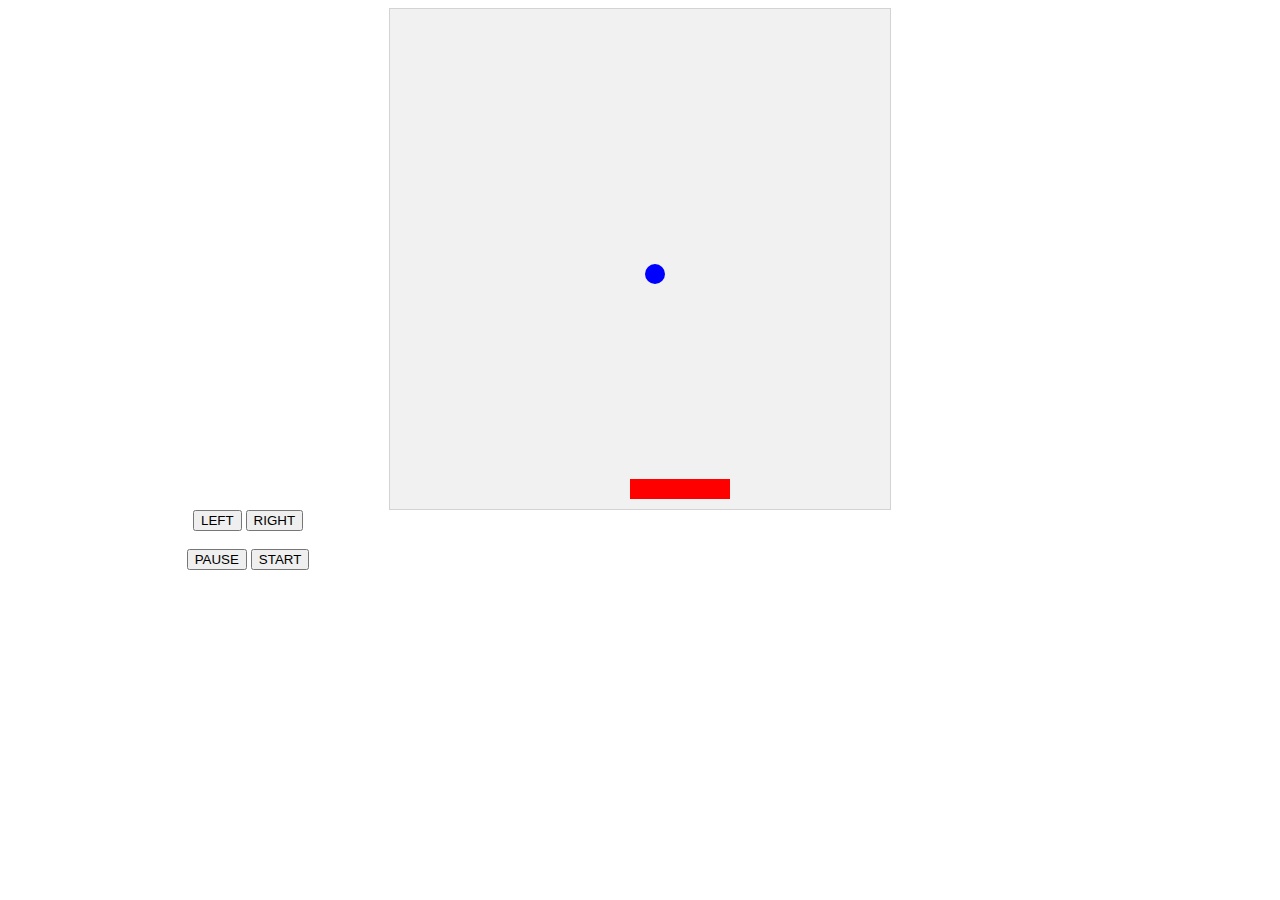
<file: zajecia1/index.html>
<!DOCTYPE html>
<html>
<head>
    <meta name="viewport" content="width=device-width, initial-scale=1.0" />
    <style>
        canvas {
            border: 1px solid #d3d3d3;
            background-color: #f1f1f1;
            padding-left: 0;
            padding-right: 0;
            margin-left: auto;
            margin-right: auto;
            display: block;
        }
    </style>
</head>
<body onload="startGame()">
    <script>

        var myGamePiece;
        var ball;
        var keyPresed = false;
        var paused = false;

        function startGame() {
            myGamePiece = new component(100, 20, "red", 240, 470, 5);
            ball = new ballCreator(10, "blue", 100, 100, 5);
            myGameArea.start();
        }

        var myGameArea = {
            canvas: document.createElement("canvas"),
            start: function () {
                this.canvas.width = 500;
                this.canvas.height = 500;
                this.context = this.canvas.getContext("2d");
                document.body.insertBefore(this.canvas, document.body.childNodes[0]);
                this.interval = setInterval(updateGameArea, 20);
                window.addEventListener('keydown', function (e) {
                    myGameArea.key = e.keyCode;
                    keyPresed = true;
                })
                window.addEventListener('keyup', function (e) {
                    myGameArea.key = false;
                })
            },
            clear: function () {
                this.context.clearRect(0, 0, this.canvas.width, this.canvas.height);
            }
        }

        function component(width, height, color, x, y, speed) {
            this.speed = speed;
            this.width = width;
            this.height = height;
            this.speedX = 0;
            this.x = x;
            this.y = y;
            this.update = function () {
                ctx = myGameArea.context;
                ctx.fillStyle = color;
                ctx.fillRect(this.x, this.y, this.width, this.height);
            }
            this.newPos = function () {
                if(this.speedX < 0) {
                    if(this.x > 0) {
                        this.x += this.speedX * this.speed;
                    }
                } else {
                    if(myGameArea.canvas.width > this.x + this.width) {
                        this.x += this.speedX * this.speed;
                    }
                }
            }
        }

        function ballCreator(radius, color, x, y, speed) {
            this.radius = radius;
            this.speedX = speed;
            this.speedY = speed;
            this.x = x;
            this.y = y;
            this.update = function () {
                ctx = myGameArea.context;
                ctx.fillStyle = color;
                ctx.beginPath();
                ctx.arc(this.x, this.y, radius, 0, 2 * Math.PI);
                ctx.closePath();    
                ctx.fill();
            }
            this.newPos = function () {
                if(this.speedX < 0) {
                    if(this.x - this.radius < 0) {
                        this.speedX *= -1;
                    }
                } else {
                    if(myGameArea.canvas.width < this.x + this.radius) {
                        this.speedX *= -1;
                    }
                }
                if(this.speedY < 0) {
                    if(this.y - this.radius < 0) {
                        this.speedY *= -1;
                    }
                } else {
                    if(myGameArea.canvas.height < this.y + this.radius) {
                        window.alert("Przegrales");
                        clearInterval(myGameArea.interval);
                        startGame();
                    }
                }
                this.x += this.speedX;
                this.y += this.speedY;
            }
            this.colision = function (otherobj) {
                if (this.y + this.radius > otherobj.y) {
                    if (this.x > otherobj.x && this.x < otherobj.x + otherobj.width) {
                        this.speedY *= -1;
                    }
                }
            }
        }

        function moveleft() {
            myGamePiece.speedX = -1;
        }

        function moveright() {
            myGamePiece.speedX = 1;
        }

        function clearmove() {
            myGamePiece.speedX = 0;
            myGamePiece.speedY = 0;
        }

        function updateGameArea() {
            myGameArea.clear();
            if(myGameArea.key) {
                if (myGameArea.key == 37) { moveleft(); }
                if (myGameArea.key == 39) { moveright(); }
            } else {
                if(keyPresed) {
                    clearmove();
                    keyPresed = false;
                }
            }
            ball.update();
            myGamePiece.update();
            if(!paused) {
                ball.colision(myGamePiece);
                ball.newPos();
                myGamePiece.newPos();
            }
        }

        function pause() {
            paused = true;

        }

        function start() {
            paused = false;
        }
        
    </script>
    <div style="text-align:center;width:480px;">
        <button onmousedown="moveleft()" onmouseup="clearmove()" ontouchstart="moveleft()">LEFT</button>
        <button onmousedown="moveright()" onmouseup="clearmove()" ontouchstart="moveright()">RIGHT</button><br><br>
        <button onclick="pause()">PAUSE</button>
        <button onclick="start()">START</button><br><br>
    </div>
</body>
</html>
</file>
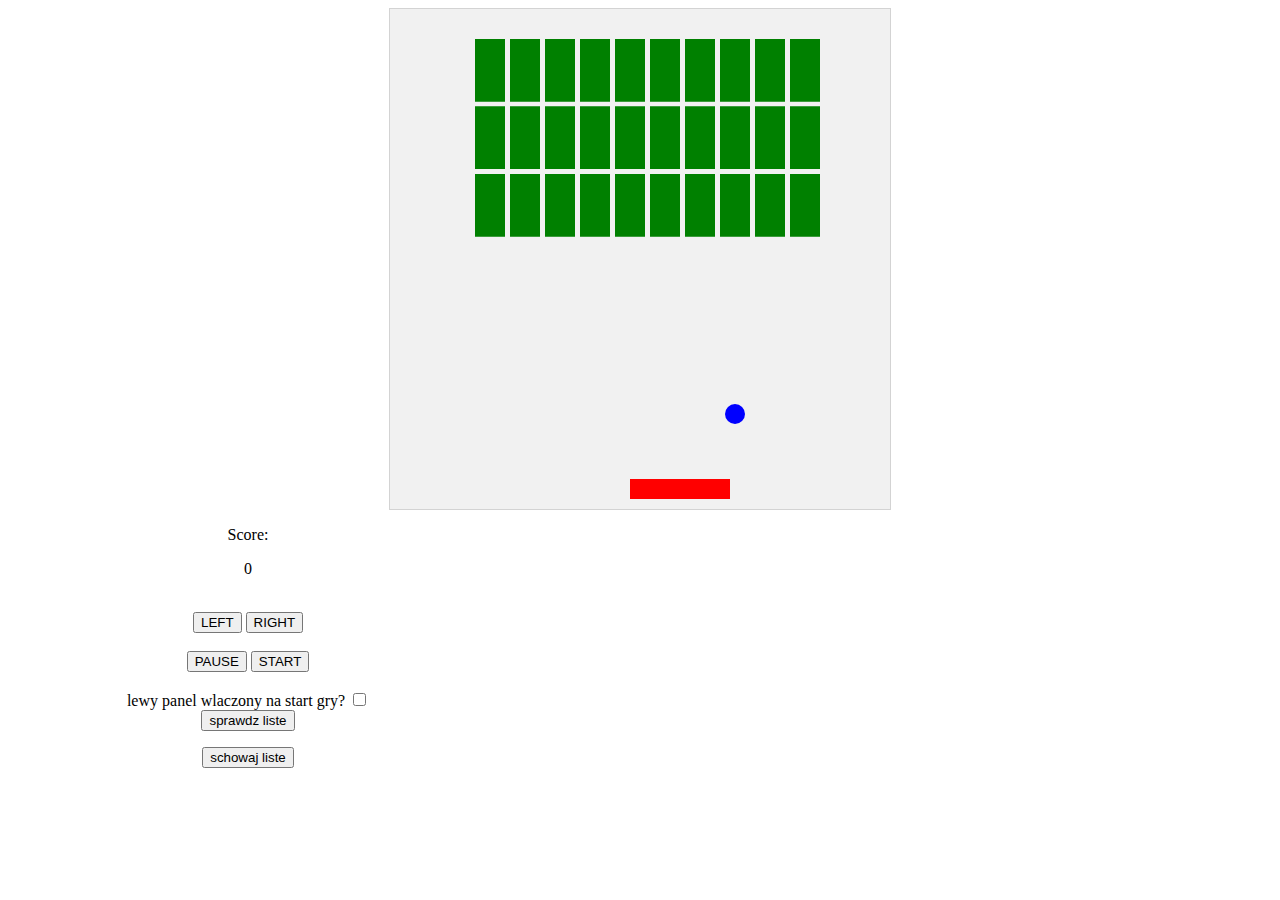
<file: zajecia2/index.html>
<!DOCTYPE html>
<html>
<head>
    <meta name="viewport" content="width=device-width, initial-scale=1.0" />
    <style>
        canvas {
            border: 1px solid #d3d3d3;
            background-color: #f1f1f1;
            padding-left: 0;
            padding-right: 0;
            margin-left: auto;
            margin-right: auto;
            display: block;
        }
    </style>
</head>
<body onload="startGame(500, 500)">
    <script>

        window.indexedDB = window.indexedDB || window.mozIndexedDB || 
         window.webkitIndexedDB || window.msIndexedDB;
         
         //prefixes of window.IDB objects
         window.IDBTransaction = window.IDBTransaction || 
         window.webkitIDBTransaction || window.msIDBTransaction;
         window.IDBKeyRange = window.IDBKeyRange || window.webkitIDBKeyRange || 
         window.msIDBKeyRange
         
        if (!window.indexedDB) {
           window.alert("Your browser doesn't support a stable version of IndexedDB.")
        }

        const gameData = [];
        var db;
        var request = window.indexedDB.open("newDatabase", 1);
        
        request.onerror = function(event) {
            console.log("error: ");
         };
         
         request.onsuccess = function(event) {
            db = request.result;
            console.log("success: "+ db);
            var objectStore = db.transaction("score").objectStore("score");
            
            objectStore.openCursor().onsuccess = function(event) {
                var cursor = event.target.result;
               
                if (cursor) {
                    gameData.push(cursor.value);
                    cursor.continue();
                } 
            };
         };
         
         request.onupgradeneeded = function(event) {
            var db = event.target.result;
            var objectStore = db.createObjectStore("score", {keyPath: "id"});
            
            for (var i in gameData) {
               objectStore.add(gameData[i]);
            }
         }

         function add() {
            var date = new Date();
            var request = db.transaction(["score"], "readwrite")
            var value = {
                    id: gameData.length,
                    NICK: "NICK", 
                    DATA: date.getDate() + "-" + date.getMonth() + "-" + date.getFullYear(), 
                    PKT: score,
                    TIME: time
            }
            request.objectStore("score").add(value);

            gameData.push(value);
         }

        var rowsBeam = [];
        var score = 0;
        var myGamePiece;
        var leftGamePiece;
        var ball;
        var paused = false;
        var time = 0;

        function startGame(width, height) {
            score = 0
            time = 0;
            rowsBeam = []
            myGamePiece = new component(100, 20, "red", 240, 470, 5, false);
            if(document.getElementById("turn").checked) {
                leftGamePiece = new component(20, 100, "red", 0, 10, 5, true);
            }
            ball = new ballCreator(10, "blue", 240, 300, 3);
            createRowBeams(width, height);
            myGameArea.start(width, height);
        }

        var myGameArea = {
            canvas: document.createElement("canvas"),
            start: function (width, height) {
                this.canvas.width = width;
                this.canvas.height = height;
                time = 0;
                this.context = this.canvas.getContext("2d");
                document.body.insertBefore(this.canvas, document.body.childNodes[0]);
                this.interval = setInterval(updateGameArea, 20);
                this.timerInterval = setInterval(timer, 1000)
                window.addEventListener('keydown', function (e) {
                    myGameArea.key = e.keyCode;
                })
                window.addEventListener('keyup', function (e) {
                    myGameArea.key = false;
                    clearmove();
                })
            },
            clear: function () {
                this.context.clearRect(0, 0, this.canvas.width, this.canvas.height);
            }
        }

        function timer() {
            if(paused == false) {
                time++;
            }
        }

        function component(width, height, color, x, y, speed, vertical) {
            this.speed = speed;
            this.width = width;
            this.height = height;
            this.speedX = 0;
            this.speedY = 0;
            this.x = x;
            this.y = y;
            this.vertical = vertical;
            this.update = function () {
                ctx = myGameArea.context;
                ctx.fillStyle = color;
                ctx.fillRect(this.x, this.y, this.width, this.height);
            }
            this.newPos = function () {
                if(vertical) {
                    if(this.speedY < 0) {
                        if(this.y > 0) {
                            this.y += this.speedY * this.speed;
                        }
                    } else {
                        if(myGameArea.canvas.height > this.y + this.height) {
                            this.y += this.speedY * this.speed;
                        }
                    }
                } else {
                    if(this.speedX < 0) {
                        if(this.x > 0) {
                            this.x += this.speedX * this.speed;
                        }
                    } else {
                        if(myGameArea.canvas.width > this.x + this.width) {
                            this.x += this.speedX * this.speed;
                        }
                    }
                }
            }
        }

        function ballCreator(radius, color, x, y, speed) {
            this.radius = radius;
            this.speed = speed;
            this.speedX = speed;
            this.speedY = speed;
            this.x = x;
            this.y = y;
            this.update = function () {
                ctx = myGameArea.context;
                ctx.fillStyle = color;
                ctx.beginPath();
                ctx.arc(this.x, this.y, radius, 0, 2 * Math.PI);
                ctx.closePath();    
                ctx.fill();
            }
            this.newPos = function () {
                if(this.speedX < 0) {
                    if(this.x - this.radius < 0) {
                        this.speedX *= -1;
                    }
                } else {
                    if(myGameArea.canvas.width < this.x + this.radius) {
                        this.speedX *= -1;
                    }
                }
                if(this.speedY < 0) {
                    if(this.y - this.radius < 0) {
                        this.speedY *= -1;
                    }
                } else {
                    if(myGameArea.canvas.height < this.y + this.radius) {
                        gameLost();
                    }
                }
                this.x += this.speedX;
                this.y += this.speedY;
            }
            this.colision = function (otherobj) {
                var hited = false;
                var hitedX = false;
                if (this.y + this.radius > otherobj.y && this.y - this.radius < otherobj.y + otherobj.height) {
                    if (this.x > otherobj.x && this.x < otherobj.x + otherobj.width) {
                        this.speedY *= -1;
                        if(this.speedY < 0) {
                            hitedX = true;
                            this.y -= 5;
                        } else {
                            this.y += 5;
                        }
                        hited = true;
                    }
                }
                if (this.x + this.radius > otherobj.x && this.x - this.radius < otherobj.x + otherobj.width) {
                    if (this.y > otherobj.y && this.y < otherobj.y + otherobj.height) {
                        this.speedX *= -1;
                        if(this.speedX < 0) {
                            this.x -= 5;
                        } else {
                            this.x += 5;
                        }
                        hited = true;
                    }
                }
                if(hited) {
                    if(otherobj instanceof createBeam) {
                        otherobj.hitted();
                    } else if(otherobj == myGamePiece){
                        if(hitedX) {
                            this.hittedX(otherobj)
                        }
                    }
                }
            }

            this.hittedX = function (otherobj) {
                var p = (this.x - otherobj.x) / otherobj.width;
                if( p >= 0 && p <= 0.1) {
                    if(this.speedX < 0) {
                        this.speedX = -this.speed * 3;
                    } else {
                        this.speedX = this.speed * 3;
                    }
                } else if( p > 0.1 && p <= 0.3) {
                    if(this.speedX < 0) {
                        this.speedX = -this.speed * 2;
                    } else {
                        this.speedX = this.speed * 2;
                    }
                }
                else if( p > 0.3 && p <= 0.4) {
                    if(this.speedX < 0) {
                        this.speedX = -this.speed * 1.5;
                    } else {
                        this.speedX = this.speed * 1.5;
                    }
                }
                else if( p > 0.4 && p <= 0.6) {
                    if(this.speedX < 0) {
                        this.speedX = -this.speed * 1;
                    } else {
                        this.speedX = this.speed * 1;
                    }
                } else if( p > 0.6 && p <= 0.7) {
                    if(this.speedX < 0) {
                        this.speedX = -this.speed * 1.5;
                    } else {
                        this.speedX = this.speed * 1.5;
                    }
                } else if( p > 0.7 && p <= 0.9) {
                    if(this.speedX < 0) {
                        this.speedX = -this.speed * 2;
                    } else {
                        this.speedX = this.speed * 2;
                    }
                } else if( p > 0.8 && p <= 1) {
                    if(this.speedX < 0) {
                        this.speedX = -this.speed * 3;
                    } else {
                        this.speedX = this.speed * 3;
                    }
                }
            }
        }

        function createRowBeams(width, height) {
            var width = (width - 200) / 10;
            var height = height / 8;
            for (let i = 0; i < 3; i++) {
                var y = 30 + height * i + 5 * i;
                for(let j = 0; j < 10; j++) {
                    var x = 80 + width * j + 5 * j + 5;
                    rowsBeam.push(new createBeam(width, height, x, y));
                }
            }
        }

        function createBeam(width, height, x, y) {
            this.show = true;
            this.width = width;
            this.height = height;
            this.x = x;
            this.y = y;
            this.update = function () {
                ctx = myGameArea.context;
                ctx.fillStyle = "green";
                ctx.fillRect(this.x, this.y, this.width, this.height);
            }

            this.hitted = function () {
                this.show = false;
                score += 1;
            }
        }

        function moveleft() {
            myGamePiece.speedX = -1;
        }

        function moveright() {
            myGamePiece.speedX = 1;
        }

        function moveUp() {
            leftGamePiece.speedY = -1;
        }

        function moverDown() {
            leftGamePiece.speedY = 1;
        }

        function clearmove() {
            myGamePiece.speedX = 0;
            myGamePiece.speedY = 0;
            if(leftGamePiece != null) {
                leftGamePiece.speedX = 0;
                leftGamePiece.speedY = 0;
            }
        }

        function updateGameArea() {
            myGameArea.clear();
            if(myGameArea.key) {
                // clearmove();
                if (myGameArea.key == 37) { moveleft(); }
                if (myGameArea.key == 39) { moveright(); }
                if(leftGamePiece != null) {
                    if (myGameArea.key == 38) { moveUp(); }
                    if (myGameArea.key == 40) { moverDown(); }
                }
            } 
            if(!paused) {
                rowsBeam.forEach (function(item, index, array) {
                    if(item.show) {
                        ball.colision(item);
                    }
                    if(item.show) {
                        item.update();
                    }
                    
                })
                ball.colision(myGamePiece);
                if(leftGamePiece != null) {
                    ball.colision(leftGamePiece);
                }
                ball.newPos();
                myGamePiece.newPos();
                if(leftGamePiece != null) {
                    leftGamePiece.newPos();
                }
            }
            rowsBeam.forEach (function(item, index, array) {
                    if(item.show) {
                        item.update();
                    }
                })
            ball.update();
            myGamePiece.update();
            if(leftGamePiece != null) {
                leftGamePiece.update();
            }
            checkIfGameEnded();
            document.getElementById("score").innerHTML = score;
        }

        function gameLost() {
            window.alert("Przegrales");
            add();
            clearInterval(myGameArea.interval);
            clearInterval(myGameArea.timerInterval);
            startGame(500, 500);
        }

        function checkIfGameEnded() {
            if(score == 30) {
                add();
                window.alert("wygrłes");
                clearInterval(myGameArea.interval);
                clearInterval(myGameArea.timerInterval);
                startGame(500, 500);
            }
        }

        function pause() {
            paused = true;

        }

        function start() {
            paused = false;
        }

        function checkList() {
            var text = "";
            for (var i = 0; i < gameData.length; ++i) {
                text += "id " + gameData[i].id + " " + 
                "NICK " + gameData[i].NICK+ " " +  
                "DATA " + gameData[i].DATA + " " +
                "PKT " + gameData[i].PKT + " " +
                "TIME " + gameData[i].TIME + "<br>";
            }
            document.getElementById("list").innerHTML = text;
        }

        function hide() {
            document.getElementById("list").innerHTML = "";
        }
        
    </script>
    <div style="text-align:center;width:480px;">
        <p>Score:</p>
        <p id="score"></p><br>
        <button onmousedown="moveleft()" onmouseup="clearmove()" ontouchstart="moveleft()">LEFT</button>
        <button onmousedown="moveright()" onmouseup="clearmove()" ontouchstart="moveright()">RIGHT</button><br><br>
        <button onclick="pause()">PAUSE</button>
        <button onclick="start()">START</button><br><br>
        lewy panel wlaczony na start gry?
        <input id="turn" type="checkbox"><br>
        <button onClick="checkList()">sprawdz liste</button>
        <div>
            <p id="list"></p>
            <button onclick="hide()">schowaj liste</button>
        </div>
    </div>

    
</body>
</html>
</file>
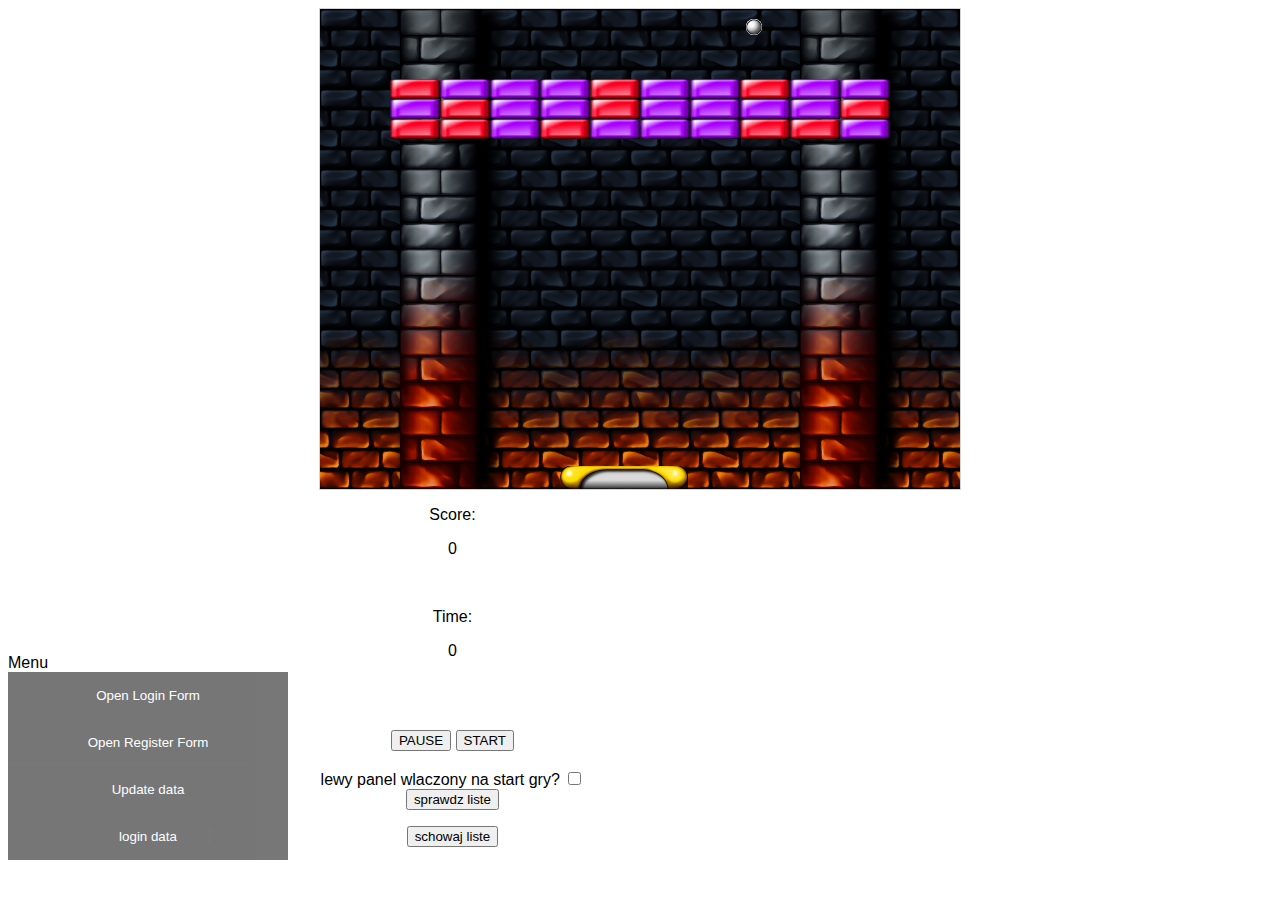
<file: zajecia3/index.html>
<!DOCTYPE html>
<html>
<head>
    <meta name="viewport" content="width=device-width, initial-scale=1.0" />
    <link rel="stylesheet" href="style.css">
    <style>
        canvas {
            border: 1px solid #d3d3d3;
            background-color: #f1f1f1;
            padding-left: 0;
            padding-right: 0;
            margin-left: auto;
            margin-right: auto;
            display: block;
        }
    </style>
</head>
<body onload="startGame(640, 480)">
    <script>

        class Server {
            config = {
                Register_Link: "link1", 
                Login_Link: "link1", 
                Upload_Data_Link: "link1", 
                Download_Data_Link: "link1"
            }

            constructor() {}

            login(login, password) {
                return ""
            }

            register(login, password) {
                
            }

            get download() {
                return ""
            }

            upload(data) {}
        }

        var config = {
            Register_Link: "link1", 
            Login_Link: "link1", 
            Upload_Data_Link: "link1", 
            Download_Data_Link: "link1"
        }

        class ServerConnection {
            constructor() {
                this.connection = new ActiveXObject("ADODB.Connection") ;
                var connectionstring="Data Source=<server>;Initial Catalog=<catalog>;User ID=<user>;Password=<password>;Provider=SQLOLEDB";
                this.connection.Open(connectionstring);
            }
        }

        function getRandomInt(max) {
            return Math.floor(Math.random() * max);
        }

        window.indexedDB = window.indexedDB || window.mozIndexedDB || 
         window.webkitIndexedDB || window.msIndexedDB;
         
         //prefixes of window.IDB objects
         window.IDBTransaction = window.IDBTransaction || 
         window.webkitIDBTransaction || window.msIDBTransaction;
         window.IDBKeyRange = window.IDBKeyRange || window.webkitIDBKeyRange || 
         window.msIDBKeyRange
         
        if (!window.indexedDB) {
           window.alert("Your browser doesn't support a stable version of IndexedDB.")
        }

        const gameData = [];
        var db;
        var request = window.indexedDB.open("newDatabase", 1);
        
        request.onerror = function(event) {
            console.log("error: ");
         };
         
         request.onsuccess = function(event) {
            db = request.result;
            console.log("success: "+ db);
            var objectStore = db.transaction("score").objectStore("score");
            
            objectStore.openCursor().onsuccess = function(event) {
                var cursor = event.target.result;
               
                if (cursor) {
                    gameData.push(cursor.value);
                    cursor.continue();
                } 
            };
         };
         
         request.onupgradeneeded = function(event) {
            var db = event.target.result;
            var objectStore = db.createObjectStore("score", {keyPath: "id"});
            
            for (var i in gameData) {
               objectStore.add(gameData[i]);
            }
         }

         function add() {
            var date = new Date();
            var request = db.transaction(["score"], "readwrite")
            var mod = "";
            if(mode) {
                mod = "TWO"
            } else {
                mod = "ONE"
            }
            var value = {
                    id: gameData.length,
                    TRYB_GRY: mod.toString(),
                    NICK: "NICK", 
                    DATA: date.getDate() + "-" + date.getMonth() + "-" + date.getFullYear(), 
                    PKT: score,
                    TIME: time
            }
            request.objectStore("score").add(value);

            gameData.push(value);
         }

        var rowsWidth = 50;
        var rowsHeight = 20;
        var rowsBeam = [];
        var mode = false; //false - mode 1; true - mode 2
        var score = 0;
        var scoreSecoundBall = 0;
        var myGamePiece;
        var leftGamePiece;
        var ball;
        var ball2;
        var paused = true;
        var time = 0;
        var backgroundImage = new Image();

        function startGame(width, height) {
            score = 0;
            backgroundImage.src = "breakout_bg.png";
            scoreSecoundBall = 0;
            time = 0;
            document.getElementById("time").innerHTML = time;
            paused = true;
            rowsBeam = [];
            myGamePiece = new component(128, 23, "red", 240, height - 23, 5, false);
            if(document.getElementById("turn").checked) {
                leftGamePiece = new component(23, 128, "red", 0, 300, 5, true);
            }
            createRowBeams();
            ball = new ballCreator(8, "blue", 3);
            ball2 = new ballCreator(8, "blue", 3);
            myGameArea.start(width, height);
        }

        var myGameArea = {
            canvas: document.createElement("canvas"),
            start: function (width, height) {
                if (confirm("For mode 1 press yes for mode 2 press cancel!")) {
                    mode = false;
                } else {
                    mode = true;
                }
                this.canvas.width = width;
                this.canvas.height = height;
                time = 0;
                this.context = this.canvas.getContext("2d");
                document.body.insertBefore(this.canvas, document.body.childNodes[0]);
                this.interval = setInterval(updateGameArea, 20);
                this.timerInterval = setInterval(timer, 1000)
                window.addEventListener('keydown', function (e) {
                    myGameArea.key = e.keyCode;
                })
                window.addEventListener('keyup', function (e) {
                    myGameArea.key = false;
                    clearmove();
                })
            },
            clear: function () {
                this.context.fillRect(0, 0, this.canvas.width, this.canvas.height);
                myGameArea.context.drawImage(backgroundImage, 0, 0);
            }
        }

        function timer() {
            if(paused == false) {
                time++;
                document.getElementById("time").innerHTML = time;
                if(mode) {
                    if(time % 20 == 0) {
                        updateModeTwo();
                    }
                } else {
                    updateModeOne();
                }
            }
        }

        function updateModeOne() {
            var add = 3;
            var max = 25;
            var min = 0;
            var count = 0;
            rowsBeam.forEach(function(item, index, array) {
                if(item.show) {
                    count += 1;
                }
            });
            if (count < max && count > min) {
                var modulo = getRandomInt(10) + 1;
                if(count % modulo == 0) {
                    if(count + add <= max) {
                        showRandomBrick(add);
                    } else {
                        showRandomBrick(max - count);
                    }
                }
            } else if(count <= min) {
                showRandomBrick(max - count);
            }
        }

        function showRandomBrick(num) {
            var i = 0;
            var added = 0;
            var tmp = [];
            rowsBeam.forEach(function(item, index, array) {
                if(!item.show) {
                    tmp.push(index);
                }
            })
            for(var i = 0; i < num; i++) {
                var random = getRandomInt(tmp.length);
                rowsBeam[tmp[random]].show = true;
                tmp.slice(random,1);
            }
        }

        function updateModeTwo() {
            rowsBeam.forEach(function(item, index, array) {
                item.down();
            })
            var y = 70;
            for(let j = 0; j < 10; j++) {
                var x = 70 + rowsWidth * j;
                rowsBeam.push(new createBeam(rowsWidth, rowsHeight, x, y));
            } 
        }

        function component(width, height, color, x, y, speed, vertical) {
            this.image = new Image();
            if(vertical) {
                this.image.src = "bell_rotate.png";
            } else {
                this.image.src = "bell.png";
            }
            this.speed = speed;
            this.width = width;
            this.height = height;
            this.speedX = 0;
            this.speedY = 0;
            this.x = x;
            this.y = y;
            this.vertical = vertical;
            this.update = function () {
                ctx = myGameArea.context;
                ctx.drawImage(this.image, this.x, this.y);
            }
            this.newPos = function () {
                if(vertical) {
                    if(this.speedY < 0) {
                        if(this.y > 0) {
                            this.y += this.speedY * this.speed;
                        }
                    } else {
                        if(myGameArea.canvas.height > this.y + this.height) {
                            this.y += this.speedY * this.speed;
                        }
                    }
                } else {
                    if(this.speedX < 0) {
                        if(this.x > 0) {
                            this.x += this.speedX * this.speed;
                        }
                    } else {
                        if(myGameArea.canvas.width > this.x + this.width) {
                            this.x += this.speedX * this.speed;
                        }
                    }
                }
            }
        }

        function ballCreator(radius, color, speed) {
            this.image = new Image();
            this.image.src = "ball.png";
            this.copies = [];
            this.radius = radius;
            this.speed = speed;
            var i = 0;
            do {
                i = 0;
                this.x = getRandomInt(640 - this.radius * 2) + this.radius;
                this.y = getRandomInt(380 - this.radius * 2)  + this.radius;
                rowsBeam.forEach(function(item, index, array) {
                    if(item.show) {
                        if (this.y + this.radius > item.y && this.y - this.radius < item.y + item.height) {
                            if (this.x > item.x && this.x < item.x + item.width) {
                                i = 1;
                            }
                        }
                        if (this.x + this.radius > item.x && this.x - this.radius < item.x + item.width) {
                            if (this.y > item.y && this.y < item.y + item.height) {
                                i = 1;
                            }
                        }
                    }
                });
            } while( i > 0)
            for(var i = 0; i < 5; i ++) {
                this.copies.push(
                    {
                        x: this.x,
                        y: this.y
                    }
                );
            }
            var startX = Math.random() < 0.5 ? -1 : 1;
            var startY = Math.random() < 0.5 ? -1 : 1;
            this.speedX = speed * startX;
            this.speedY = speed * startY;
            this.update = function () {
                for(var i = 4; i >= 0; i--) {
                    ctx = myGameArea.context;
                    ctx.fillStyle = 'rgba(255,255,255,'+ (0.8/i).toString() +')';
                    ctx.beginPath();
                    ctx.arc(this.copies[i].x, this.copies[i].y, radius, 0, 2 * Math.PI);
                    ctx.closePath();    
                    ctx.fill();
                }
                ctx = myGameArea.context;
                ctx.drawImage(this.image, this.x - this.radius, this.y - this.radius);
            }

            this.newPos = function () {
                if(this.speedX < 0) {
                    if(this.x - this.radius < 0) {
                        this.speedX *= -1;
                    }
                } else {
                    if(myGameArea.canvas.width < this.x + this.radius) {
                        this.speedX *= -1;
                    }
                }
                if(this.speedY < 0) {
                    if(this.y - this.radius < 0) {
                        this.speedY *= -1;
                    }
                } else {
                    if(myGameArea.canvas.height < this.y + this.radius) {
                        gameLost();
                    }
                }
                for(var i = 4; i > 0; i--) {
                    this.copies[i].x = this.copies[i - 1].x;
                    this.copies[i].y = this.copies[i - 1].y;
                }
                this.copies[0].x = this.x;
                this.copies[0].y = this.y;
                this.x += this.speedX;
                this.y += this.speedY;
            }
            this.colision = function (otherobj) {
                if(otherobj instanceof createBeam || otherobj instanceof component) {
                    var hited = false;
                    var hitedX = false;
                    if (this.y + this.radius > otherobj.y && this.y - this.radius < otherobj.y + otherobj.height) {
                        if (this.x > otherobj.x && this.x < otherobj.x + otherobj.width) {
                            this.speedY *= -1;
                            if(this.speedY < 0) {
                                hitedX = true;
                                this.y -= 5;
                            } else {
                                this.y += 5;
                            }
                            hited = true;
                        }
                    }
                    if (this.x + this.radius > otherobj.x && this.x - this.radius < otherobj.x + otherobj.width) {
                        if (this.y > otherobj.y && this.y < otherobj.y + otherobj.height) {
                            this.speedX *= -1;
                            if(this.speedX < 0) {
                                this.x -= 5;
                            } else {
                                this.x += 5;
                            }
                            hited = true;
                        }
                    }
                    if(hited) {
                        if(otherobj instanceof createBeam) {
                            otherobj.hitted();
                        } else if(otherobj == myGamePiece){
                            if(hitedX) {
                                this.hittedX(otherobj)
                            }
                        }
                    }
                } else {
                    var dx = this.x - otherobj.x;
                    var dy = this.y - otherobj.y;
                    var distance = Math.sqrt(dx * dx + dy * dy);
                    if (distance < this.radius + otherobj.radius) {
                        this.speedY *= -1;
                        this.speedX *= -1;
                    }
                }
            }

            this.hittedX = function (otherobj) {
                var p = (this.x - otherobj.x) / otherobj.width;
                if( p >= 0 && p <= 0.1) {
                    if(this.speedX < 0) {
                        this.speedX = -this.speed * 3;
                    } else {
                        this.speedX = this.speed * 3;
                    }
                } else if( p > 0.1 && p <= 0.3) {
                    if(this.speedX < 0) {
                        this.speedX = -this.speed * 2;
                    } else {
                        this.speedX = this.speed * 2;
                    }
                }
                else if( p > 0.3 && p <= 0.4) {
                    if(this.speedX < 0) {
                        this.speedX = -this.speed * 1.5;
                    } else {
                        this.speedX = this.speed * 1.5;
                    }
                }
                else if( p > 0.4 && p <= 0.6) {
                    if(this.speedX < 0) {
                        this.speedX = -this.speed * 1;
                    } else {
                        this.speedX = this.speed * 1;
                    }
                } else if( p > 0.6 && p <= 0.7) {
                    if(this.speedX < 0) {
                        this.speedX = -this.speed * 1.5;
                    } else {
                        this.speedX = this.speed * 1.5;
                    }
                } else if( p > 0.7 && p <= 0.9) {
                    if(this.speedX < 0) {
                        this.speedX = -this.speed * 2;
                    } else {
                        this.speedX = this.speed * 2;
                    }
                } else if( p > 0.8 && p <= 1) {
                    if(this.speedX < 0) {
                        this.speedX = -this.speed * 3;
                    } else {
                        this.speedX = this.speed * 3;
                    }
                }
            }
        }

        function createRowBeams() {
            for (let i = 0; i < 3; i++) {
                var y = 70 + rowsHeight * i;
                for(let j = 0; j < 10; j++) {
                    var x = 70 + rowsWidth * j;
                    rowsBeam.push(new createBeam(rowsWidth, rowsHeight, x, y));
                }
            }
        }

        function createBeam(width, height, x, y) {
            this.type = type(); //true - A; false - B
            this.image = new Image();
            if(this.type) {
                this.image.src = "redblock.png"
            } else {
                this.image.src = "bblock.png"
            }
            this.show = true;
            this.width = width;
            this.height = height;
            this.x = x;
            this.y = y;
            this.update = function () {
                ctx = myGameArea.context;
                ctx.drawImage(this.image, this.x, this.y, this.width, this.height);
            }

            this.down = function () {
                this.y += this.height;
            }

            this.hitted = function () {
                this.show = false;
                if(!this.type) {
                    scoreSecoundBall += 1;
                }
                score += 1;
            }

            function type() {
                if(Math.random() < 0.5){
                    return true;
                }
                return false;
            }
        }

        function moveleft() {
            myGamePiece.speedX = -1;
        }

        function moveright() {
            myGamePiece.speedX = 1;
        }

        function moveUp() {
            leftGamePiece.speedY = -1;
        }

        function moverDown() {
            leftGamePiece.speedY = 1;
        }

        function clearmove() {
            myGamePiece.speedX = 0;
            myGamePiece.speedY = 0;
            if(leftGamePiece != null) {
                leftGamePiece.speedX = 0;
                leftGamePiece.speedY = 0;
            }
        }

        function updateGameArea() {
            myGameArea.clear();
            if(myGameArea.key) {
                if (myGameArea.key == 37) { moveleft(); }
                if (myGameArea.key == 39) { moveright(); }
                if(leftGamePiece != null) {
                    if (myGameArea.key == 38) { moveUp(); }
                    if (myGameArea.key == 40) { moverDown(); }
                }
            } 
            if(!paused) {
                checkCollision();
                newPosition();
            }
            update();
            checkIfGameEnded();
            document.getElementById("score").innerHTML = score;
        }

        function checkCollision() {
            rowsBeam.forEach (function(item, index, array) {
                    if(item.show) {
                        ball.colision(item);
                        if(scoreSecoundBall >= 5) {
                            ball2.colision(item);
                        }
                    }
                }
            )
            if(scoreSecoundBall >= 5) {
                ball.colision(ball2);
                ball2.colision(ball);
            }
            ball.colision(myGamePiece);
            if(scoreSecoundBall >= 5) {
                ball2.colision(myGamePiece);
            }
            if(leftGamePiece != null) {
                ball.colision(leftGamePiece);
                if(scoreSecoundBall >= 5) {
                    ball2.colision(leftGamePiece);
                }
            }
        }

        function newPosition() {
            ball.newPos();
            if(scoreSecoundBall >= 5) {
                ball2.newPos();
            }
            myGamePiece.newPos();
            if(leftGamePiece != null) {
                leftGamePiece.newPos();
            }
        }

        function update() {
            rowsBeam.forEach (function(item, index, array) {
                    if(item.show) {
                        item.update();
                    }
                })
            ball.update();
            if(scoreSecoundBall >= 5) {
                ball2.update();
            }
            myGamePiece.update();
            if(leftGamePiece != null) {
                leftGamePiece.update();
            }
        }

        function gameLost() {
            window.alert("Przegrales");
            add();
            clearInterval(myGameArea.interval);
            clearInterval(myGameArea.timerInterval);
            startGame(640, 480);
        }

        function checkIfGameEnded() {
            if(checkWinCondition()) {
                add();
                window.alert("wygrałes");
                clearInterval(myGameArea.interval);
                clearInterval(myGameArea.timerInterval);
                startGame(640, 480);
            }
        }

        function checkWinCondition() {
            var won = true;
            rowsBeam.forEach (function(item, index, array) {
                if(item.show) {
                    won = false;
                }
            });
            return won;
        }

        function pause() {
            paused = true;

        }

        function start() {
            paused = false;
        }

        function checkList() {
            var text = "";
            for (var i = 0; i < gameData.length; ++i) {
                text += "id " + gameData[i].id + " " + 
                "MODE " + gameData[i].TRYB_GRY + " " + 
                "NICK " + gameData[i].NICK+ " " +  
                "DATA " + gameData[i].DATA + " " +
                "PKT " + gameData[i].PKT + " " +
                "TIME " + gameData[i].TIME + "<br>";
            }
            document.getElementById("list").innerHTML = text;
        }

        function hide() {
            document.getElementById("list").innerHTML = "";
        }

        function openLoginForm() {
            document.getElementById("lognForm").style.display = "block";
        }

        function closeLoginForm() {
            document.getElementById("lognForm").style.display = "none";
        }

        function openRegisterForm() {
            document.getElementById("registerForm").style.display = "block";
        }

        function closeRegisterForm() {
            document.getElementById("registerForm").style.display = "none";
        }

        
    </script>
    <div class="vertical-menu" style="display: inline-block;">
        <p>Menu</a>
        <button onclick="openLoginForm()">Open Login Form</button>
        <button onclick="openRegisterForm()">Open Register Form</button>
        <button >Update data</button>
        <button >login data</button>
      </div>
    <div style="text-align:center;width:480px;display: inline-block;">
        <p>Score:</p>
        <p id="score"></p><br>
        <p>Time:</p>
        <p id="time"></p><br>
        <button onmousedown="moveleft()" onmouseup="clearmove()" ontouchstart="moveleft()" style="display: none;">LEFT</button>
        <button onmousedown="moveright()" onmouseup="clearmove()" ontouchstart="moveright()" style="display: none;">RIGHT</button><br><br>
        <button onclick="pause()">PAUSE</button>
        <button onclick="start()">START</button><br><br>
        lewy panel wlaczony na start gry?
        <input id="turn" type="checkbox"><br>
        <button onClick="checkList()">sprawdz liste</button>
        <div>
            <p id="list"></p>
            <button onclick="hide()">schowaj liste</button>
        </div>
    </div>
    <div class="form-popup-login" id="lognForm">
        <form class="form-container">
          <h1>Login</h1>
      
          <label for="email"><b>Email</b></label>
          <input type="text" placeholder="Enter Email" name="email" required>
      
          <label for="psw"><b>Password</b></label>
          <input type="password" placeholder="Enter Password" name="psw" required>
      
          <button type="submit" class="btn">Login</button>
          <button type="button" class="btn cancel" onclick="closeLoginForm()">close</button>
        </form>
    </div>
    <div class="form-popup-register" id="registerForm">
        <form class="form-container">
          <h1>Register</h1>
      
          <label for="email"><b>Email</b></label>
          <input type="text" placeholder="Enter Email" name="email" required>
      
          <label for="psw"><b>Password</b></label>
          <input type="password" placeholder="Enter Password" name="psw" required>
      
          <button type="submit" class="btn">Register</button>
          <button type="button" class="btn cancel" onclick="closeRegisterForm()">close</button>
        </form>
    </div>
    
</body>
</html>
</file>
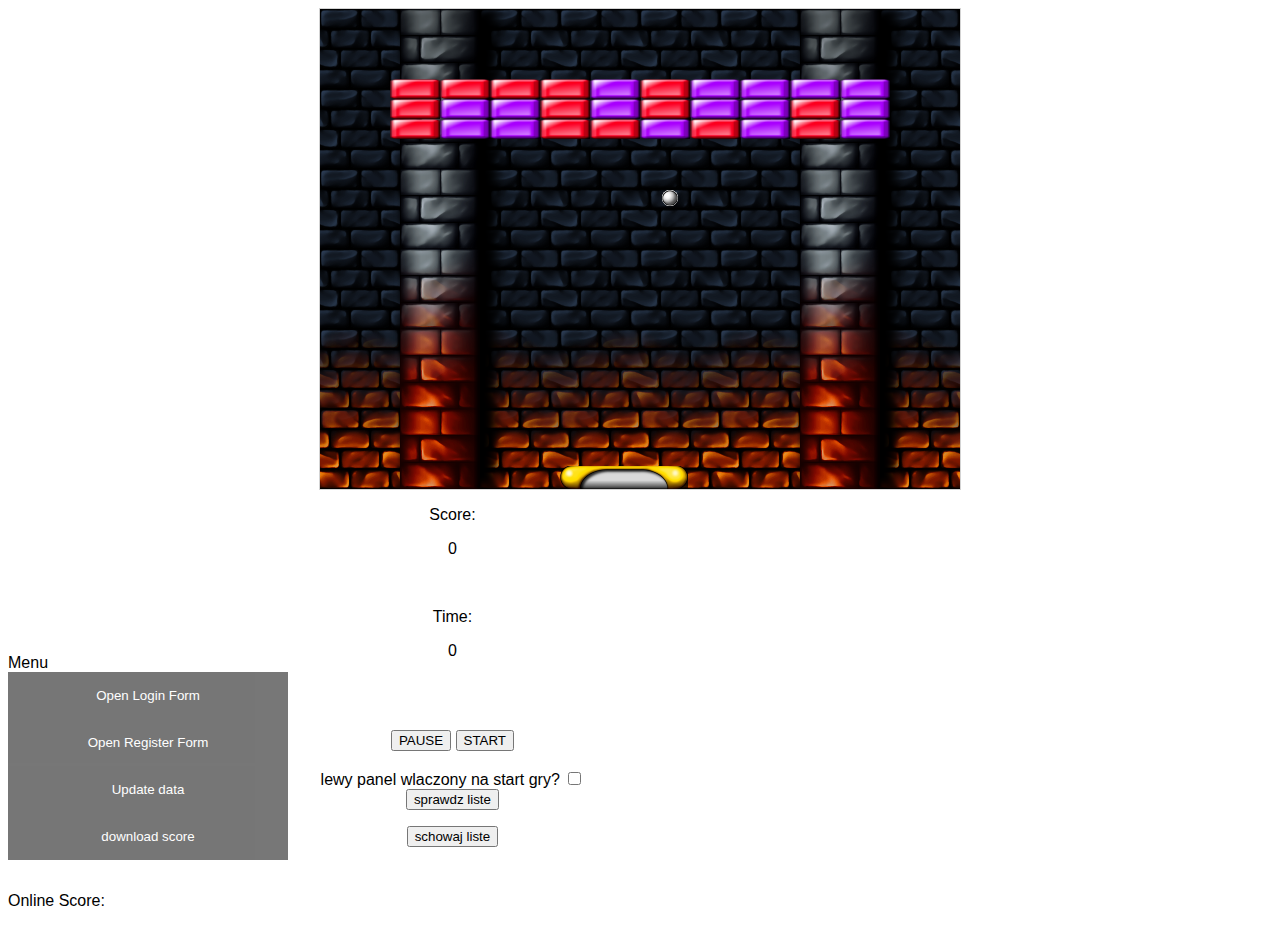
<file: zajecia4/index.html>
<!DOCTYPE html>
<html>
<head>
    <meta name="viewport" content="width=device-width, initial-scale=1.0" />
    <link rel="stylesheet" href="style.css">
    <style>
        canvas {
            border: 1px solid #d3d3d3;
            background-color: #f1f1f1;
            padding-left: 0;
            padding-right: 0;
            margin-left: auto;
            margin-right: auto;
            display: block;
        }
    </style>
</head>
<body onload="startGame(640, 480)">
    <script>
        
        const beam = {
            STRETCH: "stretch",
	        NARROW: "narrow",
	        NONE: "none",
        }

        const powerUps = {
            X2: "x2",
            X5: "x5",
            NARROW: "narrow",
            STRETCH: "stretch",
            INVERT: "invert"
        }

        class Server {

            // worker = new Worker('.\myWorker.js')

            login = ""
            loginId = -1;

            config = {
                Register_Link: "https://uczelnia.secdev.pl/Testing/Register?login=", 
                Login_Link: "https://uczelnia.secdev.pl/Testing/Login?login=", 
                Upload_Data_Link: "https://uczelnia.secdev.pl/Testing/Upload_Score?user_id=", 
                Download_Data_Link: "https://uczelnia.secdev.pl/Testing/Download_Scores"
            }

            constructor() {
                this.myWorker = new Worker("myWorker.js");
                this.xhttp = new XMLHttpRequest();
                this.xhttp.withCredentials = false;
            }

            loginServer(login, password) {
                this.myWorker.onmessage = function(data) {
                    if(Number(data.data) != -1) {
                        server.login = login;
                        server.loginId = Number(data.data);
                        alert("Success login");
                        logged();
                    } else {
                        alert("You cannot log in");
                    }
                }
                this.myWorker.postMessage(['login', this.config.Login_Link + login + "&password=" + password])
            }

            register(login, password) {
                this.myWorker.onmessage = function(data) {
                    if(data) {
                        alert("You cannot register");
                        logged();
                    } else {
                        alert("You register");
                    }
                }
                this.myWorker.postMessage(['register', this.config.Register_Link + login + "&password=" + password])
            }

            download() {
                if(this.login == "") {
                    alert("you are not logged to download data")
                } else {
                    this.myWorker.onmessage = function(data) {
                        setDataList(data.data)
                    }
                    this.myWorker.postMessage(['download', this.config.Download_Data_Link])
                }
            }

            upload(data) {
                if(this.login == "") {
                    alert("you are not logged to upload highest score")
                } else {
                    this.myWorker.onmessage = function(data) {
                        alert("score has been uploaded")
                    }
                    this.myWorker.postMessage(['upload', this.config.Upload_Data_Link + server.loginId + "&score=" + data])
                }
            }

            logOut() {
                login = "";
                loginId = -1;
            }
        }

        function getRandomInt(max) {
            return Math.floor(Math.random() * max);
        }

        window.indexedDB = window.indexedDB || window.mozIndexedDB || 
         window.webkitIndexedDB || window.msIndexedDB;
         
         //prefixes of window.IDB objects
         window.IDBTransaction = window.IDBTransaction || 
         window.webkitIDBTransaction || window.msIDBTransaction;
         window.IDBKeyRange = window.IDBKeyRange || window.webkitIDBKeyRange || 
         window.msIDBKeyRange
         
        if (!window.indexedDB) {
           window.alert("Your browser doesn't support a stable version of IndexedDB.")
        }

        const gameData = [];
        var db;
        var request = window.indexedDB.open("newDatabase", 1);
        
        request.onerror = function(event) {
            console.log("error: ");
         };
         
         request.onsuccess = function(event) {
            db = request.result;
            console.log("success: "+ db);
            var objectStore = db.transaction("score").objectStore("score");
            
            objectStore.openCursor().onsuccess = function(event) {
                var cursor = event.target.result;
               
                if (cursor) {
                    gameData.push(cursor.value);
                    cursor.continue();
                } 
            };
         };
         
         request.onupgradeneeded = function(event) {
            var db = event.target.result;
            var objectStore = db.createObjectStore("score", {keyPath: "id"});
            
            for (var i in gameData) {
               objectStore.add(gameData[i]);
            }
         }

         function add() {
            var date = new Date();
            var request = db.transaction(["score"], "readwrite")
            var mod = "";
            if(mode) {
                mod = "TWO"
            } else {
                mod = "ONE"
            }
            var nik= ""
            if(server.login == "" ) {
                nik = "NICK"
            } else {
                nik = server.login
            }
            var value = {
                    id: gameData.length,
                    TRYB_GRY: mod.toString(),
                    NICK: nik, 
                    DATE: date.getFullYear() + "-" + date.getMonth() + "-" + date.getDate(), 
                    SCORE: score,
                    TIME: time
            }
            request.objectStore("score").add(value);

            gameData.push(value);
         }

        var rowsWidth = 50;
        var mnoznik = 1;
        var mnoznikTime = 0;
        var stretchTime = 0;
        var powerUpActors = [];
        var stretched = beam.NONE;
        var rowsHeight = 20;
        var rowsBeam = [];
        var mode = false; //false - mode 1; true - mode 2
        var score = 0;
        var scoreSecoundBall = 0;
        var myGamePiece;
        var leftGamePiece;
        var balls = [];
        var invertedTime = 0;
        var paused = true;
        var time = 0;
        var backgroundImage = new Image();

        function startGame(width, height) {
            score = 0;
            mnoznik = 1;
            mnoznikTime = 0;
            stretched = beam.NONE;
            invertedTime = 0;
            backgroundImage.src = "breakout_bg.png";
            scoreSecoundBall = 0;
            time = 0;
            document.getElementById("time").innerHTML = time;
            paused = true;
            rowsBeam = [];
            myGamePiece = new component(128, 23, "red", 240, height - 23, 5, false);
            if(document.getElementById("turn").checked) {
                leftGamePiece = new component(23, 128, "red", 0, 300, 5, true);
            } else {
                leftGamePiece = null;
            }
            createRowBeams();
            balls = [];
            balls.push(new ballCreator(8, "blue", 3));
            myGameArea.start(width, height);
        }

        var myGameArea = {
            canvas: document.createElement("canvas"),
            start: function (width, height) {
                if (confirm("For mode 1 press yes for mode 2 press cancel!")) {
                    mode = false;
                } else {
                    mode = true;
                }
                this.canvas.width = width;
                this.canvas.height = height;
                time = 0;
                this.context = this.canvas.getContext("2d");
                document.body.insertBefore(this.canvas, document.body.childNodes[0]);
                this.interval = setInterval(updateGameArea, 20);
                this.timerInterval = setInterval(timer, 1000)
                window.addEventListener('keydown', function (e) {
                    myGameArea.key = e.keyCode;
                })
                window.addEventListener('keyup', function (e) {
                    myGameArea.key = false;
                    clearmove();
                })
            },
            clear: function () {
                this.context.fillRect(0, 0, this.canvas.width, this.canvas.height);
                myGameArea.context.drawImage(backgroundImage, 0, 0);
            }
        }

        function timer() {
            if(paused == false) {
                time++;
                document.getElementById("time").innerHTML = time;
                if(mode) {
                    if(time % 20 == 0) {
                        updateModeTwo();
                    }
                } else {
                    updateModeOne();
                }
                countDown();
            }
        }

        function countDown() {
            if(invertedTime > 0) invertedTime -= 1;
            if(mnoznikTime > 0) {
                mnoznikTime -= 1;
            }
            if(stretchTime > 0) {
                stretchTime -=1;
            } else {
                stretched = beam.NONE;
            }
        }

        function updateModeOne() {
            var add = 3;
            var max = 25;
            var min = 0;
            var count = 0;
            rowsBeam.forEach(function(item, index, array) {
                if(item.show) {
                    count += 1;
                }
            });
            if (count < max && count > min) {
                var modulo = getRandomInt(10) + 1;
                if(count % modulo == 0) {
                    if(count + add <= max) {
                        showRandomBrick(add);
                    } else {
                        showRandomBrick(max - count);
                    }
                }
            } else if(count <= min) {
                showRandomBrick(max - count);
            }
        }

        function showRandomBrick(num) {
            var i = 0;
            var added = 0;
            var tmp = [];
            rowsBeam.forEach(function(item, index, array) {
                if(!item.show) {
                    tmp.push(index);
                }
            })
            for(var i = 0; i < num; i++) {
                var random = getRandomInt(tmp.length);
                rowsBeam[tmp[random]].show = true;
                tmp.slice(random,1);
            }
        }

        function updateModeTwo() {
            rowsBeam.forEach(function(item, index, array) {
                item.down();
            })
            var y = 70;
            for(let j = 0; j < 10; j++) {
                var x = 70 + rowsWidth * j;
                rowsBeam.push(new createBeam(rowsWidth, rowsHeight, x, y));
            } 
        }

        function component(width, height, color, x, y, speed, vertical) {
            this.image = new Image();
            if(vertical) {
                this.image.src = "bell_rotate.png";
            } else {
                this.image.src = "bell.png";
            }
            this.stretch = beam.NONE;
            this.speed = speed;
            this.defaultWidth = width;
            this.width = width;
            this.height = height;
            this.speedX = 0;
            this.speedY = 0;
            this.x = x;
            this.y = y;
            this.vertical = vertical;
            this.update = function (beamd) {
                if(beamd != this.stretch) {
                    this.stretch = beamd;
                    switch(beamd) {
                        case beam.NONE:
                            this.width = this.defaultWidth;
                            break;
                        case beam.STRETCH:
                            var move = (this.defaultWidth * 1.2 - this.defaultWidth)/2;
                            this.width = this.defaultWidth * 1.2;
                            this.x -= move;
                            break;
                        case beam.NARROW:
                            var move = (this.defaultWidth - this.defaultWidth * 0.8)/2;
                            this.width = this.defaultWidth * 0.8;
                            this.x += move;
                            break;
                    }
                }
                ctx = myGameArea.context;
                ctx.drawImage(this.image, this.x, this.y, this.width, this.height);
            }

            this.newPos = function () {
                if(vertical) {
                    if(this.speedY < 0) {
                        if(this.y > 0) {
                            this.y += this.speedY * this.speed;
                        }
                    } else {
                        if(myGameArea.canvas.height > this.y + this.height) {
                            this.y += this.speedY * this.speed;
                        }
                    }
                } else {
                    if(this.speedX < 0) {
                        if(this.x > 0) {
                            this.x += this.speedX * this.speed;
                        }
                    } else {
                        if(myGameArea.canvas.width > this.x + this.width) {
                            this.x += this.speedX * this.speed;
                        }
                    }
                }
            }
        }

        function ballCreator(radius, color, speed) {
            this.image = new Image();
            this.image.src = "ball.png";
            this.copies = [];
            this.radius = radius;
            this.speed = speed;
            var i = 0;
            do {
                i = 0;
                this.x = getRandomInt(640 - this.radius * 2) + this.radius;
                this.y = getRandomInt(380 - this.radius * 2)  + this.radius;
                rowsBeam.forEach(function(item, index, array) {
                    if(item.show) {
                        if (this.y + this.radius > item.y && this.y - this.radius < item.y + item.height) {
                            if (this.x > item.x && this.x < item.x + item.width) {
                                i = 1;
                            }
                        }
                        if (this.x + this.radius > item.x && this.x - this.radius < item.x + item.width) {
                            if (this.y > item.y && this.y < item.y + item.height) {
                                i = 1;
                            }
                        }
                    }
                });
            } while( i > 0)
            for(var i = 0; i < 5; i ++) {
                this.copies.push(
                    {
                        x: this.x,
                        y: this.y
                    }
                );
            }
            var startX = Math.random() < 0.5 ? -1 : 1;
            var startY = Math.random() < 0.5 ? -1 : 1;
            this.speedX = speed * startX;
            this.speedY = speed * startY;
            this.update = function () {
                for(var i = 4; i >= 0; i--) {
                    ctx = myGameArea.context;
                    ctx.fillStyle = 'rgba(255,255,255,'+ (0.8/i).toString() +')';
                    ctx.beginPath();
                    ctx.arc(this.copies[i].x, this.copies[i].y, radius, 0, 2 * Math.PI);
                    ctx.closePath();    
                    ctx.fill();
                }
                ctx = myGameArea.context;
                ctx.drawImage(this.image, this.x - this.radius, this.y - this.radius);
            }

            this.newPos = function () {
                if(this.speedX < 0) {
                    if(this.x - this.radius < 0) {
                        this.speedX *= -1;
                    }
                } else {
                    if(myGameArea.canvas.width < this.x + this.radius) {
                        this.speedX *= -1;
                    }
                }
                if(this.speedY < 0) {
                    if(this.y - this.radius < 0) {
                        this.speedY *= -1;
                    }
                } else {
                    if(myGameArea.canvas.height - myGamePiece.height + 3 < this.y + this.radius) {
                        return false;
                    }
                }
                for(var i = 4; i > 0; i--) {
                    this.copies[i].x = this.copies[i - 1].x;
                    this.copies[i].y = this.copies[i - 1].y;
                }
                this.copies[0].x = this.x;
                this.copies[0].y = this.y;
                this.x += this.speedX;
                this.y += this.speedY;
                return true;
            }
            this.colision = function (otherobj) {
                if(otherobj instanceof createBeam || otherobj instanceof component) {
                    var hited = false;
                    var hitedX = false;
                    if (this.y + this.radius > otherobj.y && this.y - this.radius < otherobj.y + otherobj.height) {
                        if (this.x > otherobj.x && this.x < otherobj.x + otherobj.width) {
                            this.speedY *= -1;
                            if(this.speedY < 0) {
                                hitedX = true;
                                this.y -= 5;
                            } else {
                                this.y += 5;
                            }
                            hited = true;
                        }
                    }
                    if (this.x + this.radius > otherobj.x && this.x - this.radius < otherobj.x + otherobj.width) {
                        if (this.y > otherobj.y && this.y < otherobj.y + otherobj.height) {
                            this.speedX *= -1;
                            if(this.speedX < 0) {
                                this.x -= 5;
                            } else {
                                this.x += 5;
                            }
                            hited = true;
                        }
                    }
                    if(hited) {
                        if(otherobj instanceof createBeam) {
                            otherobj.hitted();
                        } else if(otherobj == myGamePiece){
                            if(hitedX) {
                                this.hittedX(otherobj)
                            }
                        }
                    }
                } else {
                    var dx = this.x - otherobj.x;
                    var dy = this.y - otherobj.y;
                    var distance = Math.sqrt(dx * dx + dy * dy);
                    if (distance < this.radius + otherobj.radius) {
                        this.speedY *= -1;
                        this.speedX *= -1;
                    }
                }
            }

            this.hittedX = function (otherobj) {
                var p = (this.x - otherobj.x) / otherobj.width;
                if( p >= 0 && p <= 0.1) {
                    if(this.speedX < 0) {
                        this.speedX = -this.speed * 3;
                    } else {
                        this.speedX = this.speed * 3;
                    }
                } else if( p > 0.1 && p <= 0.3) {
                    if(this.speedX < 0) {
                        this.speedX = -this.speed * 2;
                    } else {
                        this.speedX = this.speed * 2;
                    }
                }
                else if( p > 0.3 && p <= 0.4) {
                    if(this.speedX < 0) {
                        this.speedX = -this.speed * 1.5;
                    } else {
                        this.speedX = this.speed * 1.5;
                    }
                }
                else if( p > 0.4 && p <= 0.6) {
                    if(this.speedX < 0) {
                        this.speedX = -this.speed * 1;
                    } else {
                        this.speedX = this.speed * 1;
                    }
                } else if( p > 0.6 && p <= 0.7) {
                    if(this.speedX < 0) {
                        this.speedX = -this.speed * 1.5;
                    } else {
                        this.speedX = this.speed * 1.5;
                    }
                } else if( p > 0.7 && p <= 0.9) {
                    if(this.speedX < 0) {
                        this.speedX = -this.speed * 2;
                    } else {
                        this.speedX = this.speed * 2;
                    }
                } else if( p > 0.8 && p <= 1) {
                    if(this.speedX < 0) {
                        this.speedX = -this.speed * 3;
                    } else {
                        this.speedX = this.speed * 3;
                    }
                }
            }
        }

        function createRowBeams() {
            for (let i = 0; i < 3; i++) {
                var y = 70 + rowsHeight * i;
                for(let j = 0; j < 10; j++) {
                    var x = 70 + rowsWidth * j;
                    rowsBeam.push(new createBeam(rowsWidth, rowsHeight, x, y));
                }
            }
        }

        function createBeam(width, height, x, y) {
            this.type = type(); //true - A; false - B
            this.image = new Image();
            if(this.type) {
                this.image.src = "redblock.png"
            } else {
                this.image.src = "bblock.png"
            }
            this.show = true;
            this.width = width;
            this.height = height;
            this.x = x;
            this.y = y;
            this.update = function () {
                ctx = myGameArea.context;
                ctx.drawImage(this.image, this.x, this.y, this.width, this.height);
            }

            this.down = function () {
                this.y += this.height;
            }

            this.hitted = function () {
                this.show = false;
                if(!this.type) {
                    scoreSecoundBall += 1;
                    if(scoreSecoundBall % 5 == 0) {
                        balls.push(new ballCreator(8, "white", 3));
                    }
                } else {
                    powerUp(this.x, this.y);
                }
                if(mnoznikTime > 0) {
                    score += 1 * mnoznik;
                } else {
                    score += 1;
                }
            }

            function type() {
                if(Math.random() < 0.5){
                    return true;
                }
                return false;
            }
        }

        function createPowerUpActor(x, y, powerUp) {
            this.image = new Image();
            this.image.src = "powerup.png"
            this.width = 75
            this.height = 16 * 1.39 + 5
            this.x = x;
            this.y = y;
            this.powerUp = powerUp;
            this.update = function() {
                ctx = myGameArea.context;
                ctx.font = "16px Comic Sans MS";
                ctx.fillStyle = "green";
                ctx.drawImage(this.image, this.x, this.y, this.width, this.height);
                ctx.fillText(this.powerUp, this.x + 5, this.y + 16);
            }

            this.colision = function(object) {
                if (this.x < object.x + object.width &&
                    this.x + this.width > object.x &&
                    this.y < object.y + object.height &&
                    this.y + this.height > object.y) {
                        activePower(this.powerUp);
                        return true;
                }
                return false;
            }

            function activePower(power) {
                switch(powerUp) {
                    case powerUps.X2: 
                        mnoznik = 2;
                        mnoznikTime += 5;
                        break;
                    case powerUps.X5:
                        mnoznik = 5;
                        mnoznikTime += 5;
                        break;
                    case powerUps.STRETCH:
                        stretched = beam.STRETCH;
                        stretchTime += 5;
                        break;
                    case powerUps.NARROW:
                        stretched = beam.NARROW;
                        stretchTime += 5;
                        break;
                    case powerUps.INVERT:
                        invertedTime += 5;
                        break;
                }
            }

            this.newPos = function() {
                this.y += 1;
                if(this.y == myGameArea.canvas.height) {
                    return false;
                }
                return true;
            }
        }


        function powerUp(x, y) {
            if(getRandomInt(5) < 1) {
                var power = getRandomInt(5);
                switch(power) {
                    case 0: 
                        powerUpActors.push(new createPowerUpActor(x, y, powerUps.X2));
                        break;
                    case 1:
                        powerUpActors.push(new createPowerUpActor(x, y, powerUps.X5));
                        break;
                    case 2:
                        powerUpActors.push(new createPowerUpActor(x, y, powerUps.STRETCH));
                        break;
                    case 3:
                        powerUpActors.push(new createPowerUpActor(x, y, powerUps.NARROW));
                        break;
                    case 4:
                        powerUpActors.push(new createPowerUpActor(x, y, powerUps.INVERT));
                        break;
                }
                console.log("powerUp");
            }
        }

        function moveleft() {
            if(invertedTime > 0) {
                myGamePiece.speedX = 1;
            } else {
                myGamePiece.speedX = -1;
            }
        }

        function moveright() {
            if(invertedTime > 0) {
                myGamePiece.speedX = -1;
            } else {
                myGamePiece.speedX = 1;
            }
        }

        function moveUp() {
            if(invertedTime > 0) {
                myGamePiece.speedY = 1;
            } else {
                myGamePiece.speedY = -1;
            }
        }

        function moverDown() {
            if(invertedTime > 0) {
                myGamePiece.speedY = -1;
            } else {
                myGamePiece.speedY = 1;
            }
        }

        function clearmove() {
            myGamePiece.speedX = 0;
            myGamePiece.speedY = 0;
            if(leftGamePiece != null) {
                leftGamePiece.speedX = 0;
                leftGamePiece.speedY = 0;
            }
        }

        function updateGameArea() {
            myGameArea.clear();
            if(myGameArea.key) {
                if (myGameArea.key == 37) { moveleft(); }
                if (myGameArea.key == 39) { moveright(); }
                if(leftGamePiece != null) {
                    if (myGameArea.key == 38) { moveUp(); }
                    if (myGameArea.key == 40) { moverDown(); }
                }
            } 
            if(!paused) {
                checkCollision();
                newPosition();
            }
            update();
            checkIfGameEnded();
            document.getElementById("score").innerHTML = score;
        }

        function checkCollision() {
            rowsBeam.forEach (function(item, index, array) {
                    if(item.show) {
                        balls.forEach(function(ball, index, array) {
                            ball.colision(item);
                        })
                    }
                }
            )
            balls.forEach(function(ball, index1, array) {
                balls.forEach(function(ball2, index2, array) {
                    if(index1 != index2) {
                        ball.colision(ball2);
                    }
                })
            })
            balls.forEach(function(ball, index, array) {
                ball.colision(myGamePiece);
            })
            if(leftGamePiece != null) {
                balls.forEach(function(ball, index, array) {
                    ball.colision(leftGamePiece);
                })
            }
            powerUpActors.forEach(function(actor, index, array) {
                var r = actor.colision(myGamePiece);
                if(r) {
                    array.splice(index, 1);
                }
            })
        }

        function newPosition() {
            var tmp = [];
            balls.forEach(function(ball, index, array) {
                var r = ball.newPos();
                if(!r) {
                    tmp.push(index);
                }
            })
            tmp.forEach(function(item, index, array) {
                balls.splice(item,1);
            })
            var tmp2 = [];
            powerUpActors.forEach(function(actor, index, array) {
                var r = actor.newPos();
                if(!r) {
                    tmp2.push(index);
                }
            })
            tmp2.forEach(function(item, index, array) {
                powerUpActors.splice(item,1);
            })
            myGamePiece.newPos();
            if(leftGamePiece != null) {
                leftGamePiece.newPos();
            }
        }

        function update() {
            rowsBeam.forEach (function(item, index, array) {
                if(item.show) {
                    item.update();
                }
            })
            balls.forEach(function(ball, index, array) {
                ball.update();
            })
            powerUpActors.forEach(function(actor, index, array) {
                actor.update();
            })
            myGamePiece.update(stretched);
            if(leftGamePiece != null) {
                leftGamePiece.update(stretched);
            }
        }

        function gameLost() {
            window.alert("Przegrales");
            add();
            clearInterval(myGameArea.interval);
            clearInterval(myGameArea.timerInterval);
            startGame(640, 480);
        }

        function checkIfGameEnded() {
            if(checkWinCondition()) {
                add();
                window.alert("wygrałes");
                clearInterval(myGameArea.interval);
                clearInterval(myGameArea.timerInterval);
                startGame(640, 480);
            } else if(balls.length == 0) {
                gameLost();
            }
        }

        function checkWinCondition() {
            var won = true;
            rowsBeam.forEach (function(item, index, array) {
                if(item.show) {
                    won = false;
                }
            });
            return won;
        }

        function pause() {
            paused = true;

        }

        function start() {
            paused = false;
        }

        dataList = []

        function setDataList(scores) {
            document.getElementById("onlineScore").innerHTML = "";
            scores.sort(function(l1, l2) {
                return Number(l2.score) - Number(l1.score)
            })
           var text = "";
           for (var i = 0; i < scores.length; ++i) {
                text += "date " + scores[i].date + " " + 
                "nick " + scores[i].nick + " " + 
                "score " + scores[i].score + "<br>";
            }
           document.getElementById("onlineScore").innerHTML = text;
        }

        function checkList() {
            var text = "";
            for (var i = 0; i < gameData.length; ++i) {
                text += "id " + gameData[i].id + " " + 
                "MODE " + gameData[i].TRYB_GRY + " " + 
                "NICK " + gameData[i].NICK+ " " +  
                "DATA " + gameData[i].DATA + " " +
                "SCORE " + gameData[i].SCORE + " " +
                "TIME " + gameData[i].TIME + "<br>";
            }
            document.getElementById("list").innerHTML = text;
        }

        var server = new Server();

        function loginClick() {
            var login = document.getElementById("loginInput").value;
            var register = document.getElementById("passwordInput").value;

            server.loginServer(login, register);
        }

        function logged() {
            document.getElementById("logoutButton").style.display = "block";
            document.getElementById("lognForm").style.display = "none";
            document.getElementById("loginButton").style.display = "none";
            document.getElementById("registerButton").style.display = "none";
        }

        function logOut() {
            server.logOut()
            document.getElementById("logoutButton").style.display = "none";
            document.getElementById("loginButton").style.display = "block";
            document.getElementById("registerButton").style.display = "block";
        }

        function register() {
            var login = document.getElementById("registerLoginInput").value;
            var register = document.getElementById("registerPasswordInput").value;

            server.register(login, register);
        }

        function updateScore() {
            if(gameData.length == 0) {
                alert("cannot upload highest score from empty scoreboard")
            } else {
                gameData.sort(function(l1, l2) {
                    return Number(l2.SCORE) - Number(l1.SCORE)
                })
                var upload = {
                        nick: server.login,
                        score: gameData[0].SCORE,
                        date: gameData[0].DATE
                }
                var send = JSON.stringify(upload)
                server.upload(send)
            }
        }

        function downloadData() {
            server.download()
        }

        function hide() {
            document.getElementById("list").innerHTML = "";
        }

        function openLoginForm() {
            document.getElementById("lognForm").style.display = "block";
        }

        function closeLoginForm() {
            document.getElementById("lognForm").style.display = "none";
        }

        function openRegisterForm() {
            document.getElementById("registerForm").style.display = "block";
        }

        function closeRegisterForm() {
            document.getElementById("registerForm").style.display = "none";
        }

        
    </script>
    <div class="vertical-menu" style="display: inline-block;">
        <p>Menu</a>
        <button id="logoutButton" onclick="logOut()" style="display: none;">log out</button>
        <button id="loginButton" onclick="openLoginForm()">Open Login Form</button>
        <button id="registerButton" onclick="openRegisterForm()">Open Register Form</button>
        <button onclick="updateScore()">Update data</button>
        <button onclick="downloadData()">download score</button>
      </div>
    <div style="text-align:center;width:480px;display: inline-block;">
        <p>Score:</p>
        <p id="score"></p><br>
        <p>Time:</p>
        <p id="time"></p><br>
        <button onmousedown="moveleft()" onmouseup="clearmove()" ontouchstart="moveleft()" style="display: none;">LEFT</button>
        <button onmousedown="moveright()" onmouseup="clearmove()" ontouchstart="moveright()" style="display: none;">RIGHT</button><br><br>
        <button onclick="pause()">PAUSE</button>
        <button onclick="start()">START</button><br><br>
        lewy panel wlaczony na start gry?
        <input id="turn" type="checkbox"><br>
        <button onClick="checkList()">sprawdz liste</button>
        <div>
            <p id="list"></p>
            <button onclick="hide()">schowaj liste</button>
        </div>
    </div>
    <div>
        <p>Online Score:</p>
        <p id="onlineScore"></p>
    </div>
    <div class="form-popup-login" id="lognForm">
        <form class="form-container">
          <h1>Login</h1>
      
          <label for="email"><b>Email</b></label>
          <input id="loginInput" type="text" placeholder="Enter Email" name="email" required>
      
          <label for="psw"><b>Password</b></label>
          <input id="passwordInput" type="password" placeholder="Enter Password" name="psw" required>
      
          <button type="button" class="btn" onclick="loginClick()">Login</button>
          <button type="button" class="btn cancel" onclick="closeLoginForm()">close</button>
        </form>
    </div>
    <div class="form-popup-register" id="registerForm">
        <form class="form-container">
          <h1>Register</h1>
      
          <label for="email"><b>Email</b></label>
          <input id="registerLoginInput" type="text" placeholder="Enter Email" name="eemail" required>
      
          <label for="psw"><b>Password</b></label>
          <input id="registerPasswordInput" type="password" placeholder="Enter Password" name="epsw" required>
      
          <button type="button" class="btn" onclick="register()">Register</button>
          <button type="button" class="btn cancel" onclick="closeRegisterForm()">close</button>
        </form>
    </div>
    
</body>
</html>
</file>
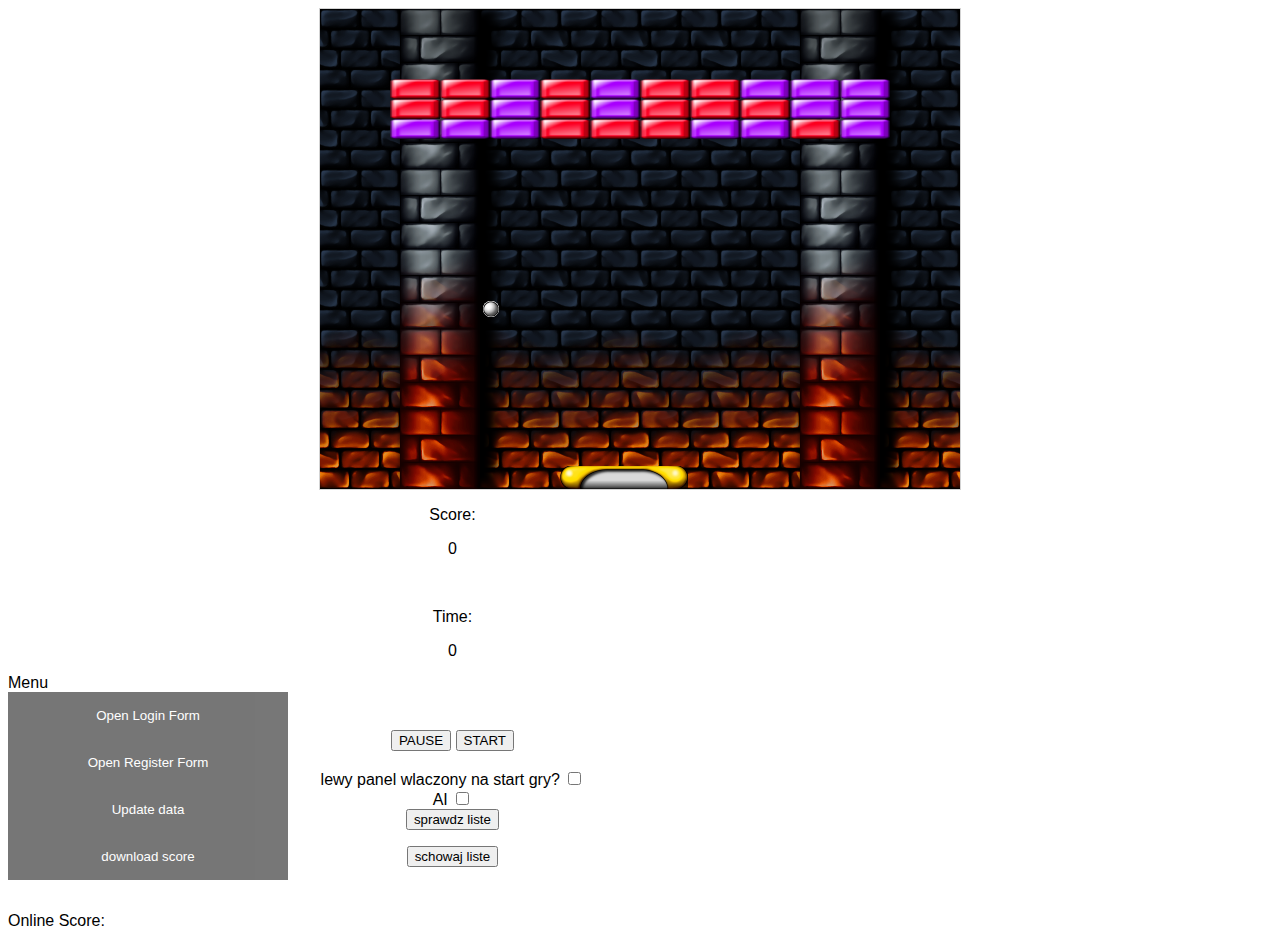
<file: zajecia5/index.html>
<!DOCTYPE html>
<html>
<head>
    <meta name="viewport" content="width=device-width, initial-scale=1.0" />
    <link rel="stylesheet" href="style.css">
    <style>
        canvas {
            border: 1px solid #d3d3d3;
            background-color: #f1f1f1;
            padding-left: 0;
            padding-right: 0;
            margin-left: auto;
            margin-right: auto;
            display: block;
        }
    </style>
</head>
<body onload="startGame(640, 480)">
    <script>
        
        const beam = {
            STRETCH: "stretch",
	        NARROW: "narrow",
	        NONE: "none",
        }

        const powerUps = {
            X2: "x2",
            X5: "x5",
            NARROW: "narrow",
            STRETCH: "stretch",
            INVERT: "invert"
        }

        class Server {

            login = ""
            loginId = -1;

            config = {
                Register_Link: "https://uczelnia.secdev.pl/Testing/Register?login=", 
                Login_Link: "https://uczelnia.secdev.pl/Testing/Login?login=", 
                Upload_Data_Link: "https://uczelnia.secdev.pl/Testing/Upload_Score?user_id=", 
                Download_Data_Link: "https://uczelnia.secdev.pl/Testing/Download_Scores"
            }

            constructor() {
                this.myWorker = new Worker("myWorker.js");
                this.xhttp = new XMLHttpRequest();
                this.xhttp.withCredentials = false;
            }

            loginServer(login, password) {
                this.myWorker.onmessage = function(data) {
                    if(Number(data.data) != -1) {
                        server.login = login;
                        server.loginId = Number(data.data);
                        alert("Success login");
                        logged();
                    } else {
                        alert("You cannot log in");
                    }
                }
                this.myWorker.postMessage(['login', this.config.Login_Link + login + "&password=" + password])
            }

            register(login, password) {
                this.myWorker.onmessage = function(data) {
                    if(data) {
                        alert("You cannot register");
                        logged();
                    } else {
                        alert("You register");
                    }
                }
                this.myWorker.postMessage(['register', this.config.Register_Link + login + "&password=" + password])
            }

            download() {
                if(this.login == "") {
                    alert("you are not logged to download data")
                } else {
                    this.myWorker.onmessage = function(data) {
                        setDataList(data.data)
                    }
                    this.myWorker.postMessage(['download', this.config.Download_Data_Link])
                }
            }

            upload(data) {
                if(this.login == "") {
                    alert("you are not logged to upload highest score")
                } else {
                    this.myWorker.onmessage = function(data) {
                        alert("score has been uploaded")
                    }
                    this.myWorker.postMessage(['upload', this.config.Upload_Data_Link + server.loginId + "&score=" + data])
                }
            }

            logOut() {
                login = "";
                loginId = -1;
            }
        }

        function getRandomInt(max) {
            return Math.floor(Math.random() * max);
        }

        window.indexedDB = window.indexedDB || window.mozIndexedDB || 
         window.webkitIndexedDB || window.msIndexedDB;
         
         //prefixes of window.IDB objects
         window.IDBTransaction = window.IDBTransaction || 
         window.webkitIDBTransaction || window.msIDBTransaction;
         window.IDBKeyRange = window.IDBKeyRange || window.webkitIDBKeyRange || 
         window.msIDBKeyRange
         
        if (!window.indexedDB) {
           window.alert("Your browser doesn't support a stable version of IndexedDB.")
        }

        const gameData = [];
        var db;
        var request = window.indexedDB.open("newDatabase", 1);
        
        request.onerror = function(event) {
            console.log("error: ");
         };
         
         request.onsuccess = function(event) {
            db = request.result;
            console.log("success: "+ db);
            var objectStore = db.transaction("score").objectStore("score");
            
            objectStore.openCursor().onsuccess = function(event) {
                var cursor = event.target.result;
               
                if (cursor) {
                    gameData.push(cursor.value);
                    cursor.continue();
                } 
            };
         };
         
         request.onupgradeneeded = function(event) {
            var db = event.target.result;
            var objectStore = db.createObjectStore("score", {keyPath: "id"});
            
            for (var i in gameData) {
               objectStore.add(gameData[i]);
            }
         }

         function add() {
            var date = new Date();
            var request = db.transaction(["score"], "readwrite")
            var mod = "";
            if(mode) {
                mod = "TWO"
            } else {
                mod = "ONE"
            }
            var nik= ""
            if(server.login == "" ) {
                nik = "NICK"
            } else {
                nik = server.login
            }
            var value = {
                    id: gameData.length,
                    TRYB_GRY: mod.toString(),
                    NICK: nik, 
                    DATE: date.getFullYear() + "-" + date.getMonth() + "-" + date.getDate(), 
                    SCORE: score,
                    TIME: time
            }
            request.objectStore("score").add(value);

            gameData.push(value);
         }

        var rowsWidth = 50;
        var mnoznik = 1;
        var mnoznikTime = 0;
        var stretchTime = 0;
        var powerUpActors = [];
        var stretched = beam.NONE;
        var rowsHeight = 20;
        var rowsBeam = [];
        var mode = false; //false - mode 1; true - mode 2
        var score = 0;
        var scoreSecoundBall = 0;
        var myGamePiece;
        var leftGamePiece;
        var balls = [];
        var invertedTime = 0;
        var paused = true;
        var time = 0;
        var backgroundImage = new Image();

        function startGame(width, height) {
            score = 0;
            mnoznik = 1;
            mnoznikTime = 0;
            stretched = beam.NONE;
            invertedTime = 0;
            backgroundImage.src = "breakout_bg.png";
            scoreSecoundBall = 0;
            time = 0;
            document.getElementById("time").innerHTML = time;
            paused = true;
            rowsBeam = [];
            myGamePiece = new component(128, 23, "red", 240, height - 23, 5, false);
            if(document.getElementById("turn").checked) {
                leftGamePiece = new component(23, 128, "red", 0, 300, 5, true);
            } else {
                leftGamePiece = null;
            }
            createRowBeams();
            balls = [];
            balls.push(new ballCreator(8, "blue", 4));
            myGameArea.start(width, height);
        }

        var myGameArea = {
            canvas: document.createElement("canvas"),
            start: function (width, height) {
                if (confirm("For mode 1 press yes for mode 2 press cancel!")) {
                    mode = false;
                } else {
                    mode = true;
                }
                this.canvas.width = width;
                this.canvas.height = height;
                time = 0;
                this.context = this.canvas.getContext("2d");
                document.body.insertBefore(this.canvas, document.body.childNodes[0]);
                this.interval = setInterval(updateGameArea, 20);
                this.timerInterval = setInterval(timer, 1000)
                window.addEventListener('keydown', function (e) {
                    myGameArea.key = e.keyCode;
                })
                window.addEventListener('keyup', function (e) {
                    myGameArea.key = false;
                    clearmove();
                })
            },
            clear: function () {
                this.context.fillRect(0, 0, this.canvas.width, this.canvas.height);
                myGameArea.context.drawImage(backgroundImage, 0, 0);
            }
        }

        function timer() {
            if(paused == false) {
                time++;
                document.getElementById("time").innerHTML = time;
                if(mode) {
                    if(time % 20 == 0) {
                        updateModeTwo();
                    }
                } else {
                    updateModeOne();
                }
                countDown();
            }
        }

        function countDown() {
            if(invertedTime > 0) invertedTime -= 1;
            if(mnoznikTime > 0) {
                mnoznikTime -= 1;
            }
            if(stretchTime > 0) {
                stretchTime -=1;
            } else {
                stretched = beam.NONE;
            }
        }

        function updateModeOne() {
            var add = 3;
            var max = 25;
            var min = 0;
            var count = 0;
            rowsBeam.forEach(function(item, index, array) {
                if(item.show) {
                    count += 1;
                }
            });
            if (count < max && count > min) {
                var modulo = getRandomInt(10) + 1;
                if(count % modulo == 0) {
                    if(count + add <= max) {
                        showRandomBrick(add);
                    } else {
                        showRandomBrick(max - count);
                    }
                }
            } else if(count <= min) {
                showRandomBrick(max - count);
            }
        }

        function showRandomBrick(num) {
            var i = 0;
            var added = 0;
            var tmp = [];
            rowsBeam.forEach(function(item, index, array) {
                if(!item.show) {
                    tmp.push(index);
                }
            })
            for(var i = 0; i < num; i++) {
                var random = getRandomInt(tmp.length);
                rowsBeam[tmp[random]].show = true;
                tmp.slice(random,1);
            }
        }

        function updateModeTwo() {
            rowsBeam.forEach(function(item, index, array) {
                item.down();
            })
            var y = 70;
            for(let j = 0; j < 10; j++) {
                var x = 70 + rowsWidth * j;
                rowsBeam.push(new createBeam(rowsWidth, rowsHeight, x, y));
            } 
        }

        function component(width, height, color, x, y, speed, vertical) {
            this.image = new Image();
            if(vertical) {
                this.image.src = "bell_rotate.png";
            } else {
                this.image.src = "bell.png";
            }
            this.stretch = beam.NONE;
            this.speed = speed;
            this.defaultWidth = width;
            this.width = width;
            this.height = height;
            this.speedX = 0;
            this.speedY = 0;
            this.x = x;
            this.y = y;
            this.vertical = vertical;
            this.update = function (beamd) {
                if(beamd != this.stretch) {
                    this.stretch = beamd;
                    switch(beamd) {
                        case beam.NONE:
                            this.width = this.defaultWidth;
                            break;
                        case beam.STRETCH:
                            var move = (this.defaultWidth * 1.2 - this.defaultWidth)/2;
                            this.width = this.defaultWidth * 1.2;
                            this.x -= move;
                            break;
                        case beam.NARROW:
                            var move = (this.defaultWidth - this.defaultWidth * 0.8)/2;
                            this.width = this.defaultWidth * 0.8;
                            this.x += move;
                            break;
                    }
                }
                ctx = myGameArea.context;
                ctx.drawImage(this.image, this.x, this.y, this.width, this.height);
            }

            this.newPos = function () {
                if(vertical) {
                    if(this.speedY < 0) {
                        if(this.y > 0) {
                            this.y += this.speedY * this.speed;
                        }
                    } else {
                        if(myGameArea.canvas.height > this.y + this.height) {
                            this.y += this.speedY * this.speed;
                        }
                    }
                } else {
                    if(this.speedX < 0) {
                        if(this.x > 0) {
                            this.x += this.speedX * this.speed;
                        }
                    } else {
                        if(myGameArea.canvas.width > this.x + this.width) {
                            this.x += this.speedX * this.speed;
                        }
                    }
                }
            }
        }

        function ballCreator(radius, color, speed) {
            this.image = new Image();
            this.image.src = "ball.png";
            this.copies = [];
            this.radius = radius;
            this.speed = speed;
            var i = 0;
            do {
                i = 0;
                this.x = getRandomInt(640 - this.radius * 2) + this.radius;
                this.y = getRandomInt(380 - this.radius * 2)  + this.radius;
                rowsBeam.forEach(function(item, index, array) {
                    if(item.show) {
                        if (this.y + this.radius > item.y && this.y - this.radius < item.y + item.height) {
                            if (this.x > item.x && this.x < item.x + item.width) {
                                i = 1;
                            }
                        }
                        if (this.x + this.radius > item.x && this.x - this.radius < item.x + item.width) {
                            if (this.y > item.y && this.y < item.y + item.height) {
                                i = 1;
                            }
                        }
                    }
                });
            } while( i > 0)
            for(var i = 0; i < 5; i ++) {
                this.copies.push(
                    {
                        x: this.x,
                        y: this.y
                    }
                );
            }
            var startX = Math.random() < 0.5 ? -1 : 1;
            var startY = Math.random() < 0.5 ? -1 : 1;
            this.speedX = speed * startX;
            this.speedY = speed * startY;
            this.update = function () {
                for(var i = 4; i >= 0; i--) {
                    ctx = myGameArea.context;
                    ctx.fillStyle = 'rgba(255,255,255,'+ (0.8/i).toString() +')';
                    ctx.beginPath();
                    ctx.arc(this.copies[i].x, this.copies[i].y, radius, 0, 2 * Math.PI);
                    ctx.closePath();    
                    ctx.fill();
                }
                ctx = myGameArea.context;
                ctx.drawImage(this.image, this.x - this.radius, this.y - this.radius);
            }

            this.newPos = function () {
                if(this.speedX < 0) {
                    if(this.x - this.radius < 0) {
                        this.speedX *= -1;
                    }
                } else {
                    if(myGameArea.canvas.width < this.x + this.radius) {
                        this.speedX *= -1;
                    }
                }
                if(this.speedY < 0) {
                    if(this.y - this.radius < 0) {
                        this.speedY *= -1;
                    }
                } else {
                    if(myGameArea.canvas.height - myGamePiece.height + 3 < this.y + this.radius) {
                        return false;
                    }
                }
                for(var i = 4; i > 0; i--) {
                    this.copies[i].x = this.copies[i - 1].x;
                    this.copies[i].y = this.copies[i - 1].y;
                }
                this.copies[0].x = this.x;
                this.copies[0].y = this.y;
                this.x += this.speedX;
                this.y += this.speedY;
                return true;
            }
            this.colision = function (otherobj) {
                if(otherobj instanceof createBeam || otherobj instanceof component) {
                    var hited = false;
                    var hitedX = false;
                    if (this.y + this.radius > otherobj.y && this.y - this.radius < otherobj.y + otherobj.height) {
                        if (this.x > otherobj.x && this.x < otherobj.x + otherobj.width) {
                            this.speedY *= -1;
                            if(this.speedY < 0) {
                                hitedX = true;
                                this.y -= 5;
                            } else {
                                this.y += 5;
                            }
                            hited = true;
                        }
                    }
                    if (this.x + this.radius > otherobj.x && this.x - this.radius < otherobj.x + otherobj.width) {
                        if (this.y > otherobj.y && this.y < otherobj.y + otherobj.height) {
                            this.speedX *= -1;
                            if(this.speedX < 0) {
                                this.x -= 5;
                            } else {
                                this.x += 5;
                            }
                            hited = true;
                        }
                    }
                    if(hited) {
                        if(otherobj instanceof createBeam) {
                            otherobj.hitted();
                        } else if(otherobj == myGamePiece){
                            if(hitedX) {
                                this.hittedX(otherobj)
                            }
                        }
                    }
                } else {
                    var dx = this.x - otherobj.x;
                    var dy = this.y - otherobj.y;
                    var distance = Math.sqrt(dx * dx + dy * dy);
                    if (distance < this.radius + otherobj.radius) {
                        this.speedY *= -1;
                        this.speedX *= -1;
                    }
                }
            }

            this.hittedX = function (otherobj) {
                var p = (this.x - otherobj.x) / otherobj.width;
                if( p >= 0 && p <= 0.1) {
                    if(this.speedX < 0) {
                        this.speedX = -this.speed * 3;
                    } else {
                        this.speedX = this.speed * 3;
                    }
                } else if( p > 0.1 && p <= 0.3) {
                    if(this.speedX < 0) {
                        this.speedX = -this.speed * 2;
                    } else {
                        this.speedX = this.speed * 2;
                    }
                }
                else if( p > 0.3 && p <= 0.4) {
                    if(this.speedX < 0) {
                        this.speedX = -this.speed * 1.5;
                    } else {
                        this.speedX = this.speed * 1.5;
                    }
                }
                else if( p > 0.4 && p <= 0.6) {
                    if(this.speedX < 0) {
                        this.speedX = -this.speed * 1;
                    } else {
                        this.speedX = this.speed * 1;
                    }
                } else if( p > 0.6 && p <= 0.7) {
                    if(this.speedX < 0) {
                        this.speedX = -this.speed * 1.5;
                    } else {
                        this.speedX = this.speed * 1.5;
                    }
                } else if( p > 0.7 && p <= 0.9) {
                    if(this.speedX < 0) {
                        this.speedX = -this.speed * 2;
                    } else {
                        this.speedX = this.speed * 2;
                    }
                } else if( p > 0.8 && p <= 1) {
                    if(this.speedX < 0) {
                        this.speedX = -this.speed * 3;
                    } else {
                        this.speedX = this.speed * 3;
                    }
                }
            }
        }

        function createRowBeams() {
            for (let i = 0; i < 3; i++) {
                var y = 70 + rowsHeight * i;
                for(let j = 0; j < 10; j++) {
                    var x = 70 + rowsWidth * j;
                    rowsBeam.push(new createBeam(rowsWidth, rowsHeight, x, y));
                }
            }
        }

        function createBeam(width, height, x, y) {
            this.type = type(); //true - A; false - B
            this.image = new Image();
            if(this.type) {
                this.image.src = "redblock.png"
            } else {
                this.image.src = "bblock.png"
            }
            this.show = true;
            this.width = width;
            this.height = height;
            this.x = x;
            this.y = y;
            this.update = function () {
                ctx = myGameArea.context;
                ctx.drawImage(this.image, this.x, this.y, this.width, this.height);
            }

            this.down = function () {
                this.y += this.height;
            }

            this.hitted = function () {
                this.show = false;
                if(!this.type) {
                    scoreSecoundBall += 1;
                    if(scoreSecoundBall % 5 == 0) {
                        balls.push(new ballCreator(8, "white", 4));
                    }
                } else {
                    powerUp(this.x, this.y);
                }
                if(mnoznikTime > 0) {
                    score += 1 * mnoznik;
                } else {
                    score += 1;
                }
            }

            function type() {
                if(Math.random() < 0.5){
                    return true;
                }
                return false;
            }
        }

        function createPowerUpActor(x, y, powerUp) {
            this.image = new Image();
            this.image.src = "powerup.png"
            this.width = 75
            this.height = 16 * 1.39 + 5
            this.x = x;
            this.y = y;
            this.powerUp = powerUp;
            this.update = function() {
                ctx = myGameArea.context;
                ctx.font = "16px Comic Sans MS";
                ctx.fillStyle = "green";
                ctx.drawImage(this.image, this.x, this.y, this.width, this.height);
                ctx.fillText(this.powerUp, this.x + 5, this.y + 16);
            }

            this.colision = function(object) {
                if (this.x < object.x + object.width &&
                    this.x + this.width > object.x &&
                    this.y < object.y + object.height &&
                    this.y + this.height > object.y) {
                        activePower(this.powerUp);
                        return true;
                }
                return false;
            }

            function activePower(power) {
                switch(powerUp) {
                    case powerUps.X2: 
                        mnoznik = 2;
                        mnoznikTime += 5;
                        break;
                    case powerUps.X5:
                        mnoznik = 5;
                        mnoznikTime += 5;
                        break;
                    case powerUps.STRETCH:
                        stretched = beam.STRETCH;
                        stretchTime += 5;
                        break;
                    case powerUps.NARROW:
                        stretched = beam.NARROW;
                        stretchTime += 5;
                        break;
                    case powerUps.INVERT:
                        invertedTime += 5;
                        break;
                }
            }

            this.newPos = function() {
                this.y += 1;
                if(this.y == myGameArea.canvas.height) {
                    return false;
                }
                return true;
            }
        }


        function powerUp(x, y) {
            if(getRandomInt(5) < 1) {
                var power = getRandomInt(5);
                switch(power) {
                    case 0: 
                        powerUpActors.push(new createPowerUpActor(x, y, powerUps.X2));
                        break;
                    case 1:
                        powerUpActors.push(new createPowerUpActor(x, y, powerUps.X5));
                        break;
                    case 2:
                        powerUpActors.push(new createPowerUpActor(x, y, powerUps.STRETCH));
                        break;
                    case 3:
                        powerUpActors.push(new createPowerUpActor(x, y, powerUps.NARROW));
                        break;
                    case 4:
                        powerUpActors.push(new createPowerUpActor(x, y, powerUps.INVERT));
                        break;
                }
                console.log("powerUp");
            }
        }

        function moveleft() {
            if(invertedTime > 0) {
                myGamePiece.speedX = 1;
            } else {
                myGamePiece.speedX = -1;
            }
        }

        function moveright() {
            if(invertedTime > 0) {
                myGamePiece.speedX = -1;
            } else {
                myGamePiece.speedX = 1;
            }
        }

        function moveUp() {
            if(invertedTime > 0) {
                myGamePiece.speedY = 1;
            } else {
                myGamePiece.speedY = -1;
            }
        }

        function moverDown() {
            if(invertedTime > 0) {
                myGamePiece.speedY = -1;
            } else {
                myGamePiece.speedY = 1;
            }
        }

        function clearmove() {
            myGamePiece.speedX = 0;
            myGamePiece.speedY = 0;
            if(leftGamePiece != null) {
                leftGamePiece.speedX = 0;
                leftGamePiece.speedY = 0;
            }
        }

        function calculateMove() {
            if(balls[0].x <= myGamePiece.x + myGamePiece.width / 2) {
                if(invertedTime > 0) {
                    moveright();
                } else {
                    moveleft();
                }
            } else if(balls[0].x > myGamePiece.x + myGamePiece.width / 2) {
                 if(invertedTime > 0) {
                    moveleft();
                } else {
                    moveright();
                }
            }
        }

        function movment() {
            if(document.getElementById("aipseudo").checked) {
                calculateMove();
            } else {
                if(myGameArea.key) {
                    if (myGameArea.key == 37) { moveleft(); }
                    if (myGameArea.key == 39) { moveright(); }
                    if(leftGamePiece != null) {
                        if (myGameArea.key == 38) { moveUp(); }
                        if (myGameArea.key == 40) { moverDown(); }
                    }
                } 
            }
        }

        function updateGameArea() {
            myGameArea.clear();
            movment();
            if(!paused) {
                checkCollision();
                newPosition();
            }
            update();
            checkIfGameEnded();
            document.getElementById("score").innerHTML = score;
        }

        function checkCollision() {
            rowsBeam.forEach (function(item, index, array) {
                    if(item.show) {
                        balls.forEach(function(ball, index, array) {
                            ball.colision(item);
                        })
                    }
                }
            )
            balls.forEach(function(ball, index1, array) {
                balls.forEach(function(ball2, index2, array) {
                    if(index1 != index2) {
                        ball.colision(ball2);
                    }
                })
            })
            balls.forEach(function(ball, index, array) {
                ball.colision(myGamePiece);
            })
            if(leftGamePiece != null) {
                balls.forEach(function(ball, index, array) {
                    ball.colision(leftGamePiece);
                })
            }
            powerUpActors.forEach(function(actor, index, array) {
                var r = actor.colision(myGamePiece);
                if(r) {
                    array.splice(index, 1);
                }
            })
        }

        function newPosition() {
            var tmp = [];
            balls.forEach(function(ball, index, array) {
                var r = ball.newPos();
                if(!r) {
                    tmp.push(index);
                }
            })
            tmp.forEach(function(item, index, array) {
                balls.splice(item,1);
            })
            var tmp2 = [];
            powerUpActors.forEach(function(actor, index, array) {
                var r = actor.newPos();
                if(!r) {
                    tmp2.push(index);
                }
            })
            tmp2.forEach(function(item, index, array) {
                powerUpActors.splice(item,1);
            })
            myGamePiece.newPos();
            if(leftGamePiece != null) {
                leftGamePiece.newPos();
            }
        }

        function update() {
            rowsBeam.forEach (function(item, index, array) {
                if(item.show) {
                    item.update();
                }
            })
            balls.forEach(function(ball, index, array) {
                ball.update();
            })
            powerUpActors.forEach(function(actor, index, array) {
                actor.update();
            })
            myGamePiece.update(stretched);
            if(leftGamePiece != null) {
                leftGamePiece.update(stretched);
            }
        }

        function gameLost() {
            window.alert("Przegrales");
            add();
            clearInterval(myGameArea.interval);
            clearInterval(myGameArea.timerInterval);
            startGame(640, 480);
        }

        function checkIfGameEnded() {
            if(checkWinCondition()) {
                add();
                window.alert("wygrałes");
                clearInterval(myGameArea.interval);
                clearInterval(myGameArea.timerInterval);
                startGame(640, 480);
            } else if(balls.length == 0) {
                gameLost();
            }
        }

        function checkWinCondition() {
            var won = true;
            rowsBeam.forEach (function(item, index, array) {
                if(item.show) {
                    won = false;
                }
            });
            return won;
        }

        function pause() {
            paused = true;

        }

        function start() {
            paused = false;
        }

        dataList = []

        function setDataList(scores) {
            document.getElementById("onlineScore").innerHTML = "";
            scores.sort(function(l1, l2) {
                return Number(l2.score) - Number(l1.score)
            })
           var text = "";
           for (var i = 0; i < scores.length; ++i) {
                text += "date " + scores[i].date + " " + 
                "nick " + scores[i].nick + " " + 
                "score " + scores[i].score + "<br>";
            }
           document.getElementById("onlineScore").innerHTML = text;
        }

        function checkList() {
            var text = "";
            for (var i = 0; i < gameData.length; ++i) {
                text += "id " + gameData[i].id + " " + 
                "MODE " + gameData[i].TRYB_GRY + " " + 
                "NICK " + gameData[i].NICK+ " " +  
                "DATA " + gameData[i].DATA + " " +
                "SCORE " + gameData[i].SCORE + " " +
                "TIME " + gameData[i].TIME + "<br>";
            }
            document.getElementById("list").innerHTML = text;
        }

        var server = new Server();

        function loginClick() {
            var login = document.getElementById("loginInput").value;
            var register = document.getElementById("passwordInput").value;

            server.loginServer(login, register);
        }

        function logged() {
            document.getElementById("logoutButton").style.display = "block";
            document.getElementById("lognForm").style.display = "none";
            document.getElementById("loginButton").style.display = "none";
            document.getElementById("registerButton").style.display = "none";
        }

        function logOut() {
            server.logOut()
            document.getElementById("logoutButton").style.display = "none";
            document.getElementById("loginButton").style.display = "block";
            document.getElementById("registerButton").style.display = "block";
        }

        function register() {
            var login = document.getElementById("registerLoginInput").value;
            var register = document.getElementById("registerPasswordInput").value;

            server.register(login, register);
        }

        function updateScore() {
            if(gameData.length == 0) {
                alert("cannot upload highest score from empty scoreboard")
            } else {
                gameData.sort(function(l1, l2) {
                    return Number(l2.SCORE) - Number(l1.SCORE)
                })
                var upload = {
                        nick: server.login,
                        score: gameData[0].SCORE,
                        date: gameData[0].DATE
                }
                var send = JSON.stringify(upload)
                server.upload(send)
            }
        }

        function downloadData() {
            server.download()
        }

        function hide() {
            document.getElementById("list").innerHTML = "";
        }

        function openLoginForm() {
            document.getElementById("lognForm").style.display = "block";
        }

        function closeLoginForm() {
            document.getElementById("lognForm").style.display = "none";
        }

        function openRegisterForm() {
            document.getElementById("registerForm").style.display = "block";
        }

        function closeRegisterForm() {
            document.getElementById("registerForm").style.display = "none";
        }

        
    </script>
    <div class="vertical-menu" style="display: inline-block;">
        <p>Menu</a>
        <button id="logoutButton" onclick="logOut()" style="display: none;">log out</button>
        <button id="loginButton" onclick="openLoginForm()">Open Login Form</button>
        <button id="registerButton" onclick="openRegisterForm()">Open Register Form</button>
        <button onclick="updateScore()">Update data</button>
        <button onclick="downloadData()">download score</button>
      </div>
    <div style="text-align:center;width:480px;display: inline-block;">
        <p>Score:</p>
        <p id="score"></p><br>
        <p>Time:</p>
        <p id="time"></p><br>
        <button onmousedown="moveleft()" onmouseup="clearmove()" ontouchstart="moveleft()" style="display: none;">LEFT</button>
        <button onmousedown="moveright()" onmouseup="clearmove()" ontouchstart="moveright()" style="display: none;">RIGHT</button><br><br>
        <button onclick="pause()">PAUSE</button>
        <button onclick="start()">START</button><br><br>
        lewy panel wlaczony na start gry?
        <input id="turn" type="checkbox"><br>
        AI
        <input id="aipseudo" type="checkbox"><br>
        <button onClick="checkList()">sprawdz liste</button>
        <div>
            <p id="list"></p>
            <button onclick="hide()">schowaj liste</button>
        </div>
    </div>
    <div>
        <p>Online Score:</p>
        <p id="onlineScore"></p>
    </div>
    <div class="form-popup-login" id="lognForm">
        <form class="form-container">
          <h1>Login</h1>
      
          <label for="email"><b>Email</b></label>
          <input id="loginInput" type="text" placeholder="Enter Email" name="email" required>
      
          <label for="psw"><b>Password</b></label>
          <input id="passwordInput" type="password" placeholder="Enter Password" name="psw" required>
      
          <button type="button" class="btn" onclick="loginClick()">Login</button>
          <button type="button" class="btn cancel" onclick="closeLoginForm()">close</button>
        </form>
    </div>
    <div class="form-popup-register" id="registerForm">
        <form class="form-container">
          <h1>Register</h1>
      
          <label for="email"><b>Email</b></label>
          <input id="registerLoginInput" type="text" placeholder="Enter Email" name="eemail" required>
      
          <label for="psw"><b>Password</b></label>
          <input id="registerPasswordInput" type="password" placeholder="Enter Password" name="epsw" required>
      
          <button type="button" class="btn" onclick="register()">Register</button>
          <button type="button" class="btn cancel" onclick="closeRegisterForm()">close</button>
        </form>
    </div>
    
</body>
</html>
</file>
<file: zajecia3/style.css>
body {font-family: Arial, Helvetica, sans-serif;}
* {box-sizing: border-box;}

.close-button {
    background-color: #555;
    display: none;
    color: red;
    padding: 16px 20px;
    border: none;
    cursor: pointer;
    opacity: 0.8;
    position: fixed;
    bottom: 23px;
    right: 28px;
    width: 280px;
  }
  

/* The popup form - hidden by default */
.form-popup-login {
  display: none;
  position: fixed;
  bottom: 0;
  right: 15px;
  border: 3px solid #f1f1f1;
  z-index: 9;
}

.form-popup-register {
  display: none;
  position: fixed;
  bottom: 0;
  right: 330px;
  border: 3px solid #f1f1f1;
  z-index: 9;
}


/* Add styles to the form container */
.form-container {
  max-width: 300px;
  padding: 10px;
  background-color: white;
}

/* Full-width input fields */
.form-container input[type=text], .form-container input[type=password] {
  width: 100%;
  padding: 15px;
  margin: 5px 0 22px 0;
  border: none;
  background: #f1f1f1;
}

/* When the inputs get focus, do something */
.form-container input[type=text]:focus, .form-container input[type=password]:focus {
  background-color: #ddd;
  outline: none;
}

/* Set a style for the submit/login button */
.form-container .btn {
  background-color: #04AA6D;
  color: white;
  padding: 16px 20px;
  border: none;
  cursor: pointer;
  width: 100%;
  margin-bottom:10px;
  opacity: 0.8;
}

/* Add a red background color to the cancel button */
.form-container .cancel {
  background-color: red;
}

/* Add some hover effects to buttons */
.form-container .btn:hover, .open-button:hover, .close-button:hover {
  opacity: 1;
}

.vertical-menu {
  width: 200px; /* Set a width if you like */
}

.vertical-menu button {
  background-color: #555;
  color: white;
  padding: 16px 20px;
  border: none;
  cursor: pointer;
  opacity: 0.8;
  width: 280px;
}

.vertical-menu button:hover {
  background-color: #ccc; /* Dark grey background on mouse-over */
}
</file>
<file: zajecia4/style.css>
body {font-family: Arial, Helvetica, sans-serif;}
* {box-sizing: border-box;}

.close-button {
    background-color: #555;
    display: none;
    color: red;
    padding: 16px 20px;
    border: none;
    cursor: pointer;
    opacity: 0.8;
    position: fixed;
    bottom: 23px;
    right: 28px;
    width: 280px;
  }
  

/* The popup form - hidden by default */
.form-popup-login {
  display: none;
  position: fixed;
  bottom: 0;
  right: 15px;
  border: 3px solid #f1f1f1;
  z-index: 9;
}

.form-popup-register {
  display: none;
  position: fixed;
  bottom: 0;
  right: 330px;
  border: 3px solid #f1f1f1;
  z-index: 9;
}


/* Add styles to the form container */
.form-container {
  max-width: 300px;
  padding: 10px;
  background-color: white;
}

/* Full-width input fields */
.form-container input[type=text], .form-container input[type=password] {
  width: 100%;
  padding: 15px;
  margin: 5px 0 22px 0;
  border: none;
  background: #f1f1f1;
}

/* When the inputs get focus, do something */
.form-container input[type=text]:focus, .form-container input[type=password]:focus {
  background-color: #ddd;
  outline: none;
}

/* Set a style for the submit/login button */
.form-container .btn {
  background-color: #04AA6D;
  color: white;
  padding: 16px 20px;
  border: none;
  cursor: pointer;
  width: 100%;
  margin-bottom:10px;
  opacity: 0.8;
}

/* Add a red background color to the cancel button */
.form-container .cancel {
  background-color: red;
}

/* Add some hover effects to buttons */
.form-container .btn:hover, .open-button:hover, .close-button:hover {
  opacity: 1;
}

.vertical-menu {
  width: 200px; /* Set a width if you like */
}

.vertical-menu button {
  background-color: #555;
  color: white;
  padding: 16px 20px;
  border: none;
  cursor: pointer;
  opacity: 0.8;
  width: 280px;
}

.vertical-menu button:hover {
  background-color: #ccc; /* Dark grey background on mouse-over */
}
</file>
<file: zajecia5/style.css>
body {font-family: Arial, Helvetica, sans-serif;}
* {box-sizing: border-box;}

.close-button {
    background-color: #555;
    display: none;
    color: red;
    padding: 16px 20px;
    border: none;
    cursor: pointer;
    opacity: 0.8;
    position: fixed;
    bottom: 23px;
    right: 28px;
    width: 280px;
  }
  

/* The popup form - hidden by default */
.form-popup-login {
  display: none;
  position: fixed;
  bottom: 0;
  right: 15px;
  border: 3px solid #f1f1f1;
  z-index: 9;
}

.form-popup-register {
  display: none;
  position: fixed;
  bottom: 0;
  right: 330px;
  border: 3px solid #f1f1f1;
  z-index: 9;
}


/* Add styles to the form container */
.form-container {
  max-width: 300px;
  padding: 10px;
  background-color: white;
}

/* Full-width input fields */
.form-container input[type=text], .form-container input[type=password] {
  width: 100%;
  padding: 15px;
  margin: 5px 0 22px 0;
  border: none;
  background: #f1f1f1;
}

/* When the inputs get focus, do something */
.form-container input[type=text]:focus, .form-container input[type=password]:focus {
  background-color: #ddd;
  outline: none;
}

/* Set a style for the submit/login button */
.form-container .btn {
  background-color: #04AA6D;
  color: white;
  padding: 16px 20px;
  border: none;
  cursor: pointer;
  width: 100%;
  margin-bottom:10px;
  opacity: 0.8;
}

/* Add a red background color to the cancel button */
.form-container .cancel {
  background-color: red;
}

/* Add some hover effects to buttons */
.form-container .btn:hover, .open-button:hover, .close-button:hover {
  opacity: 1;
}

.vertical-menu {
  width: 200px; /* Set a width if you like */
}

.vertical-menu button {
  background-color: #555;
  color: white;
  padding: 16px 20px;
  border: none;
  cursor: pointer;
  opacity: 0.8;
  width: 280px;
}

.vertical-menu button:hover {
  background-color: #ccc; /* Dark grey background on mouse-over */
}
</file>
